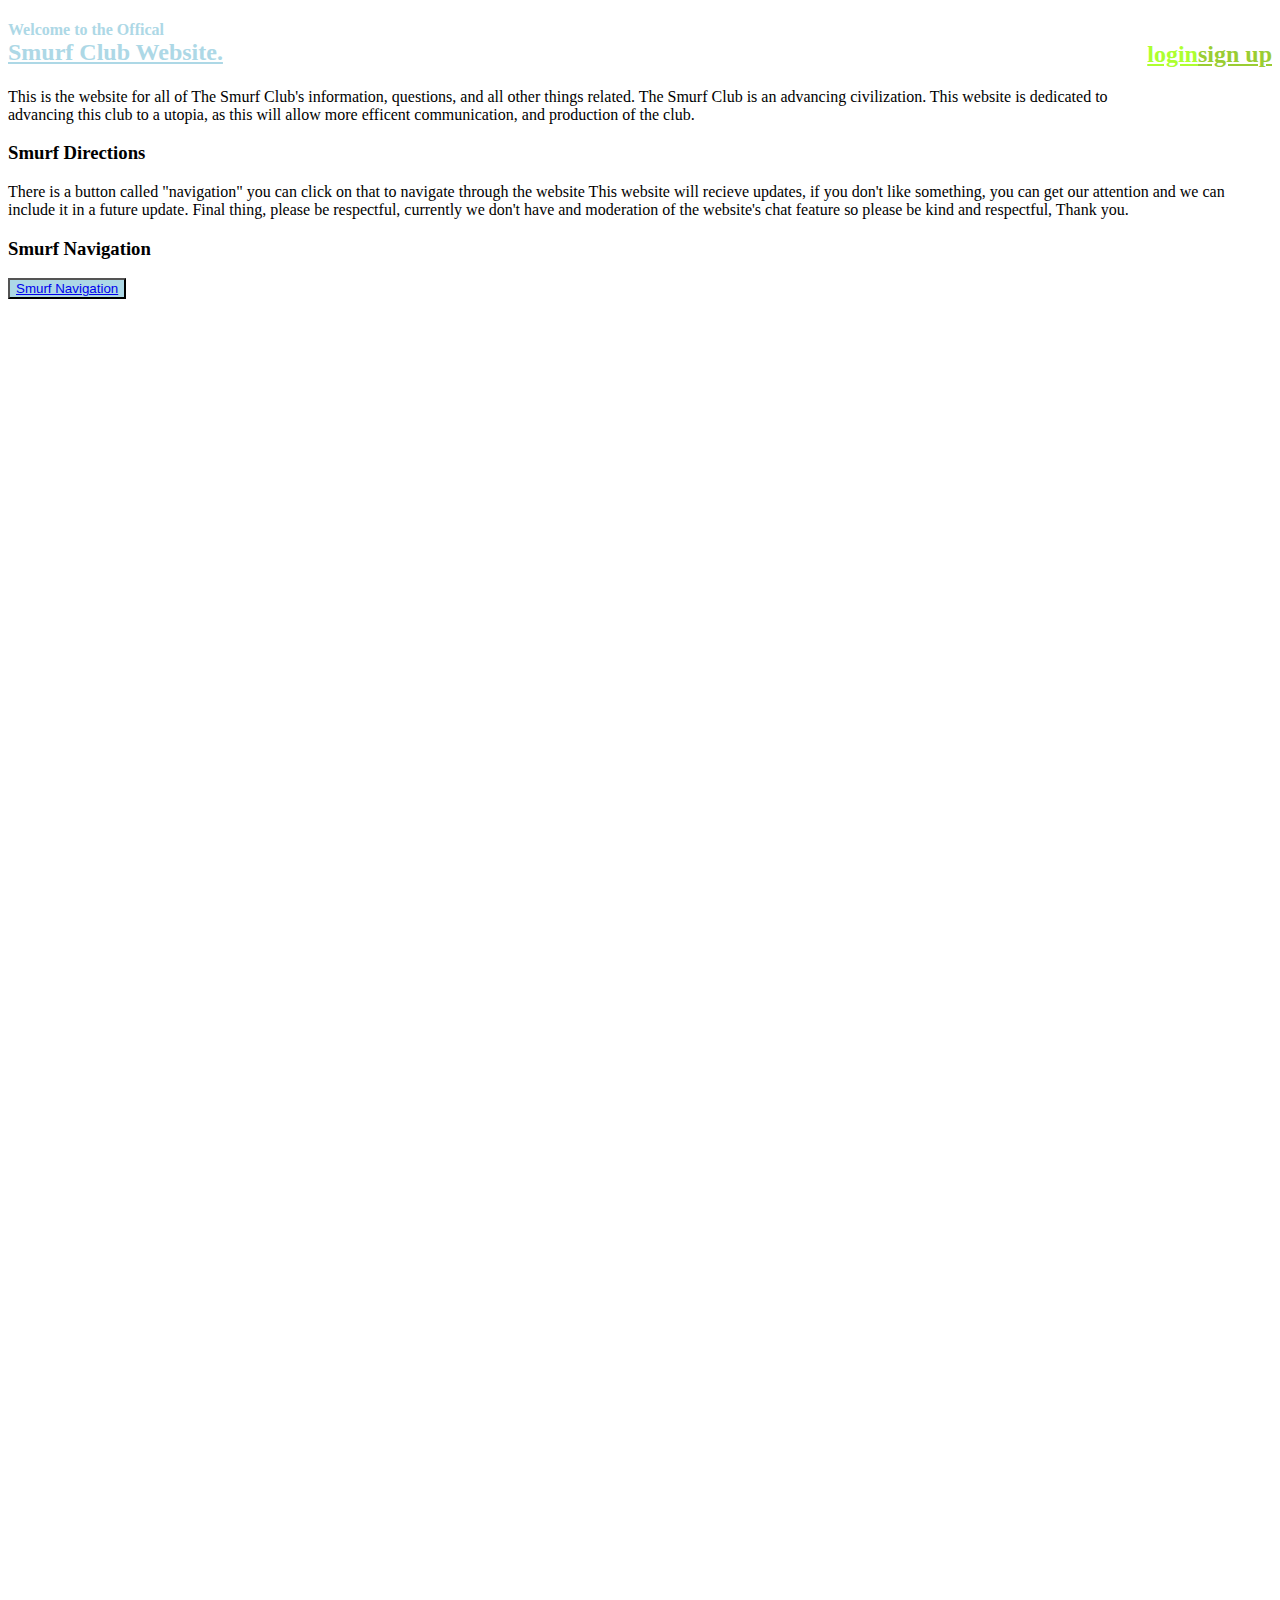
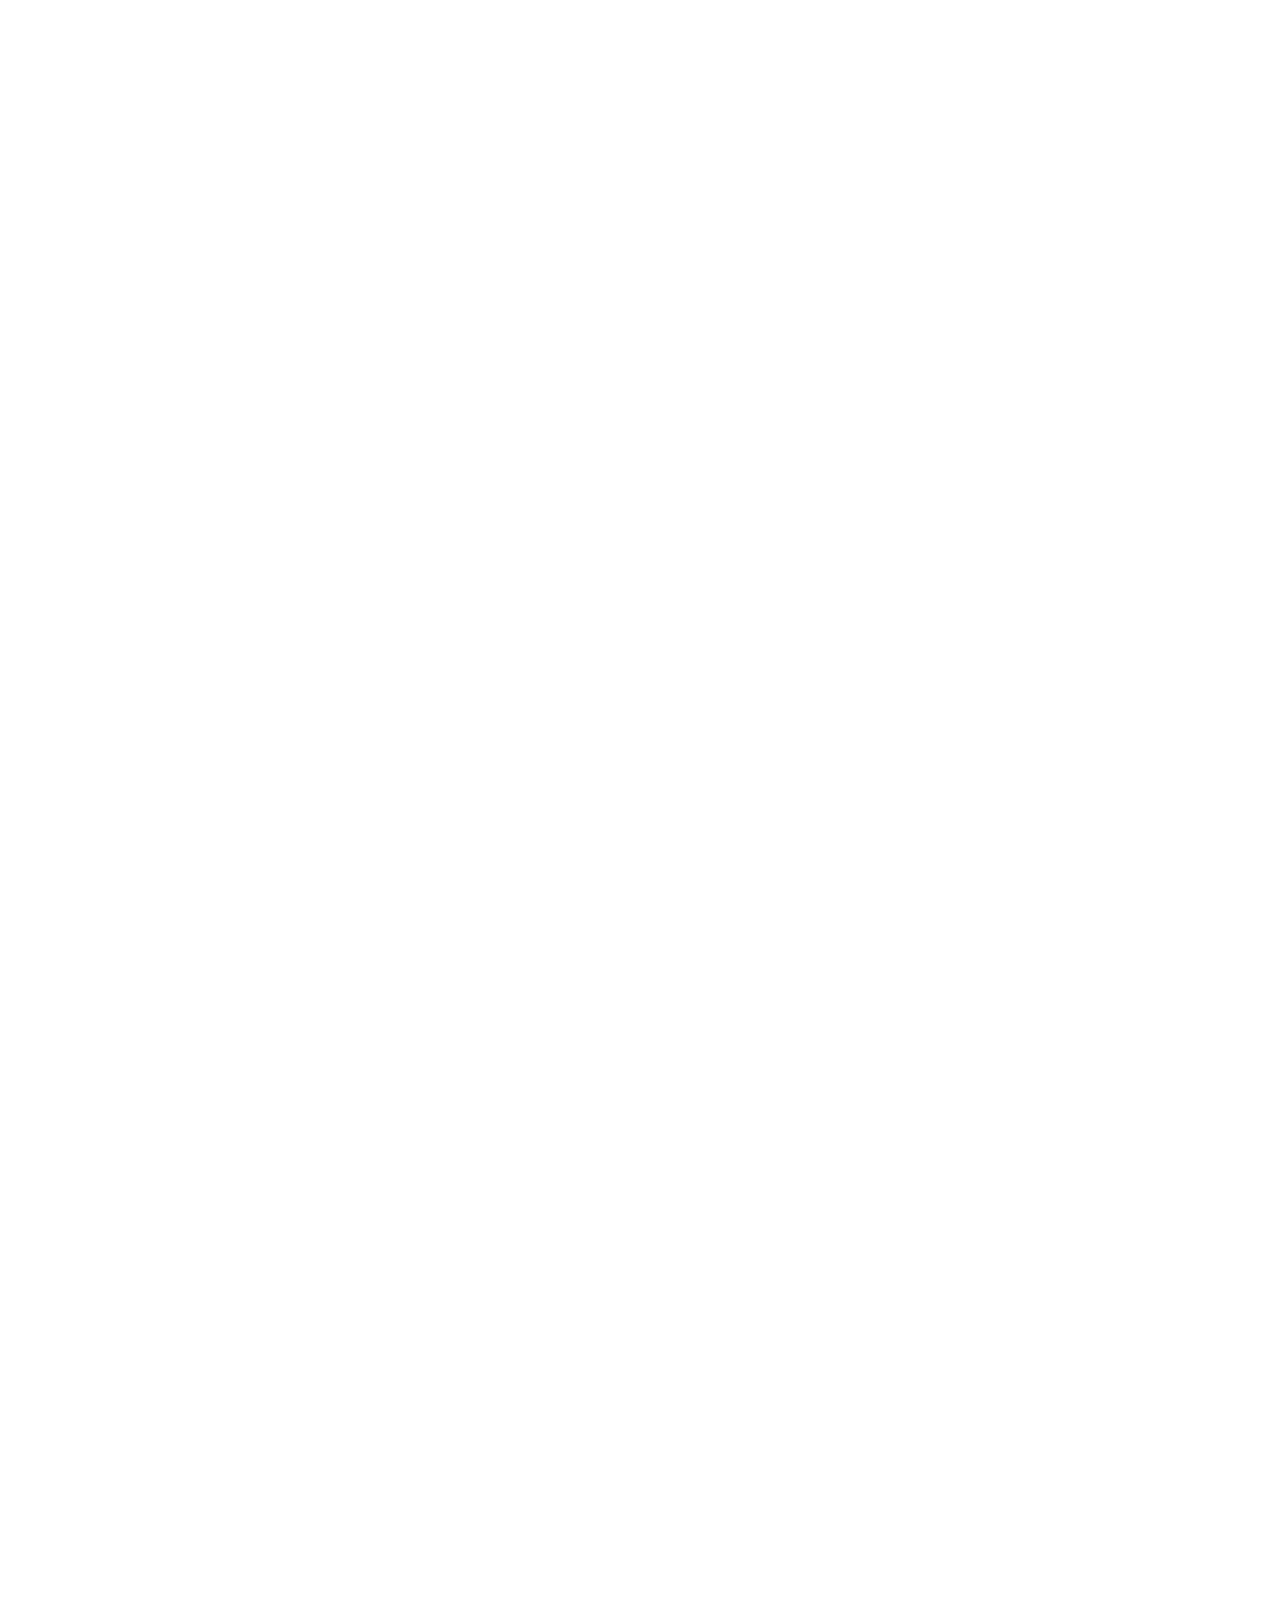
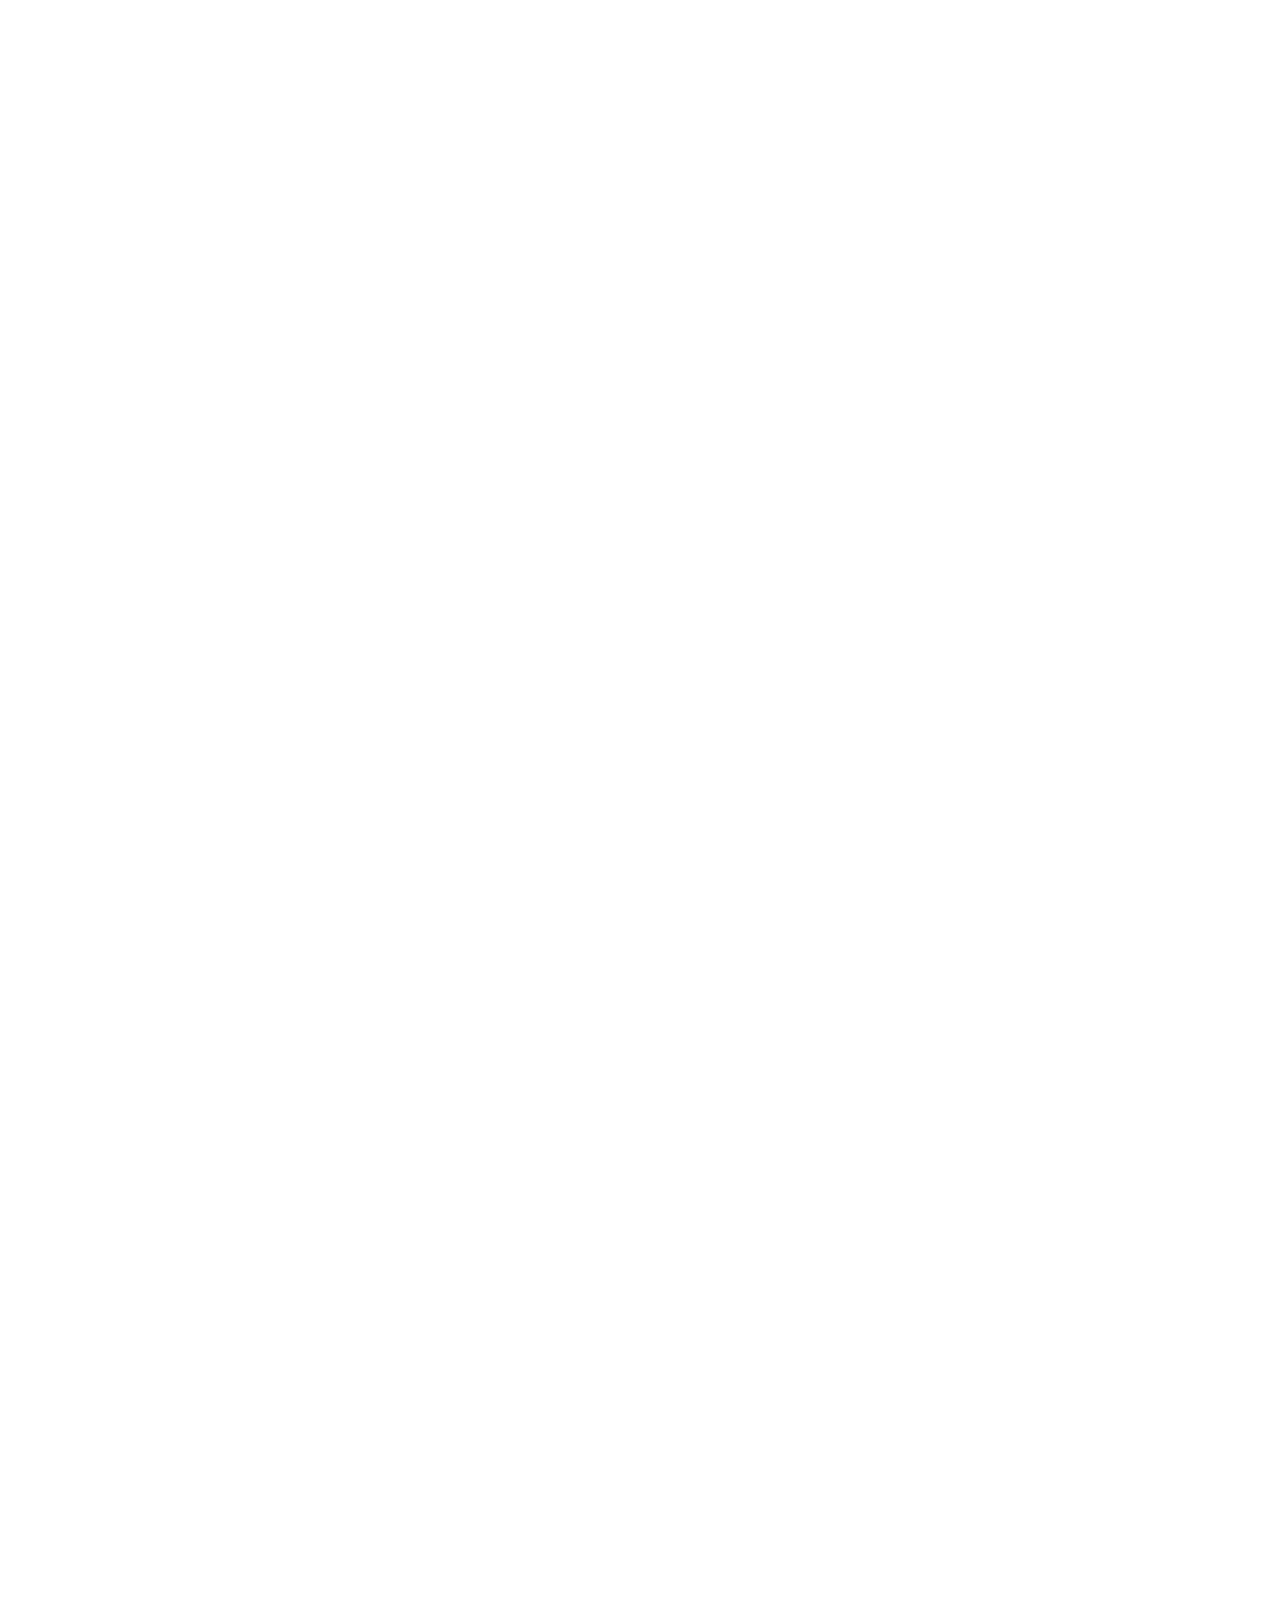
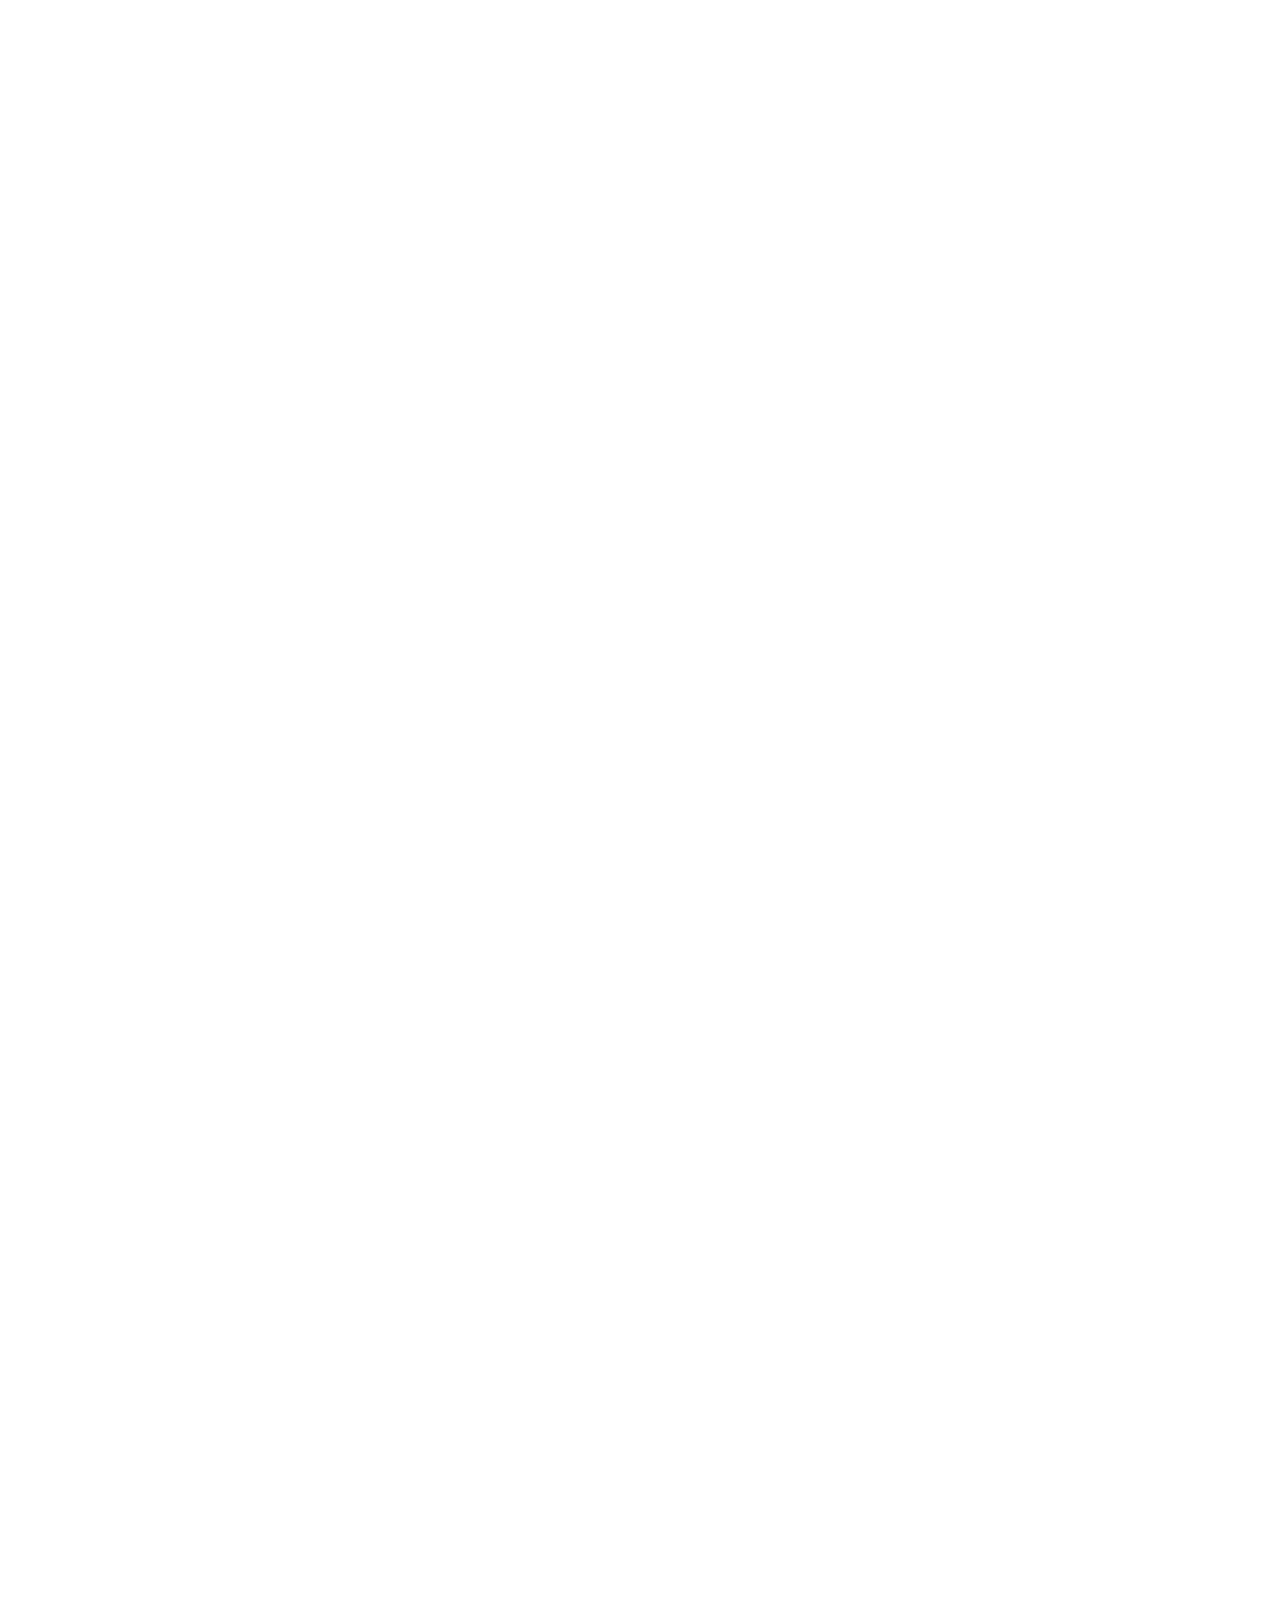
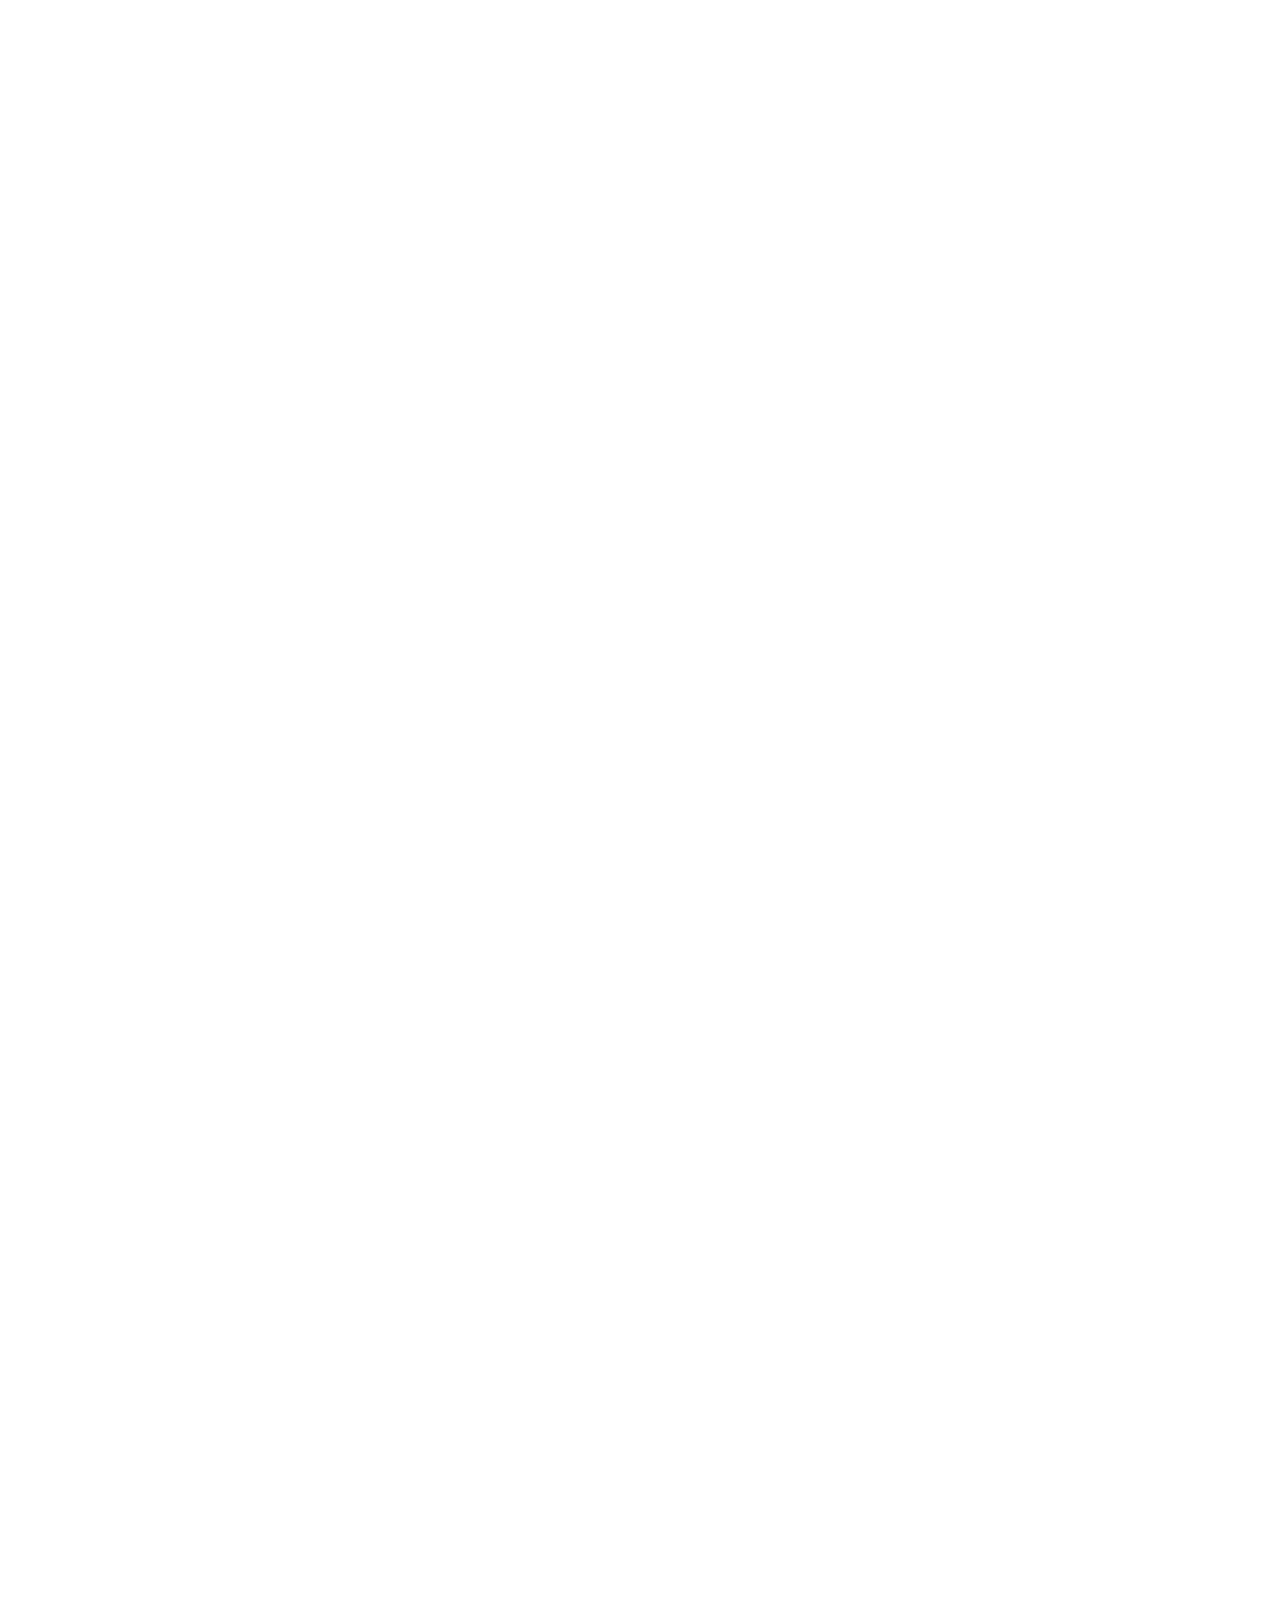
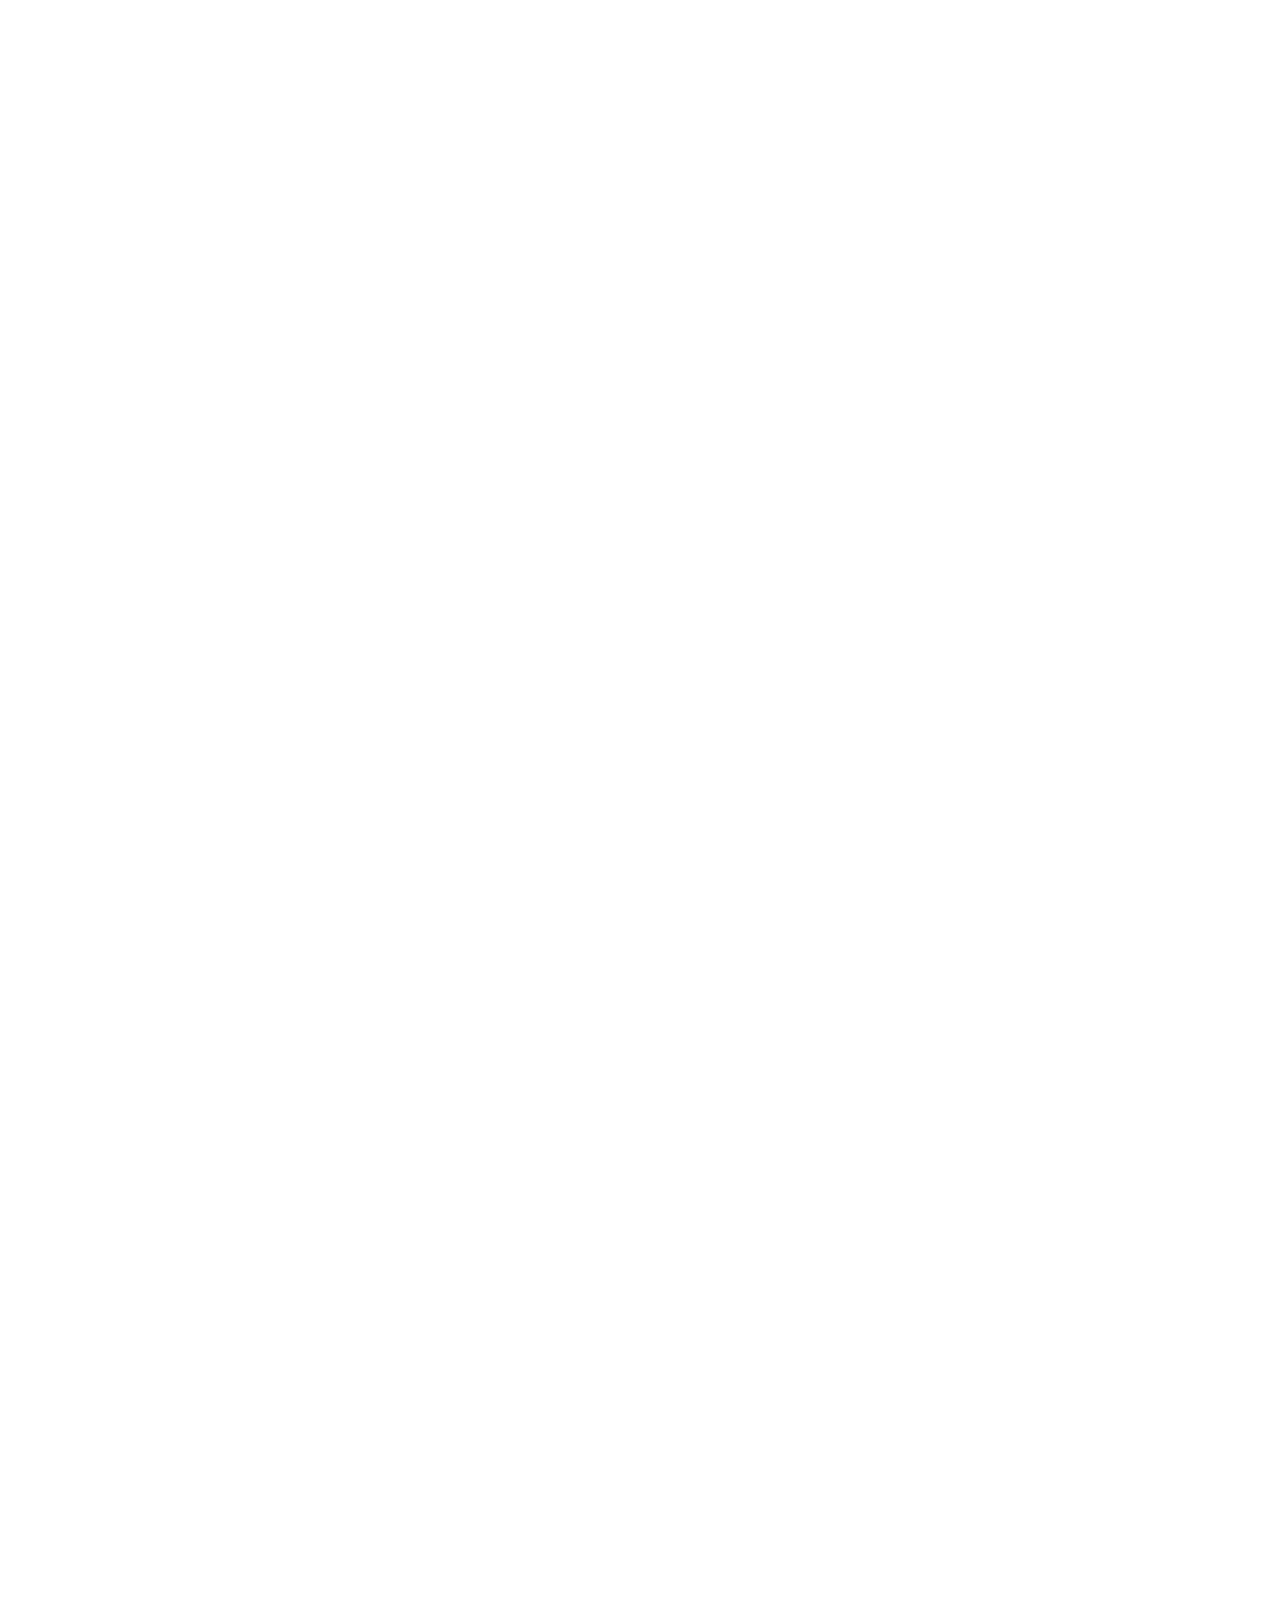
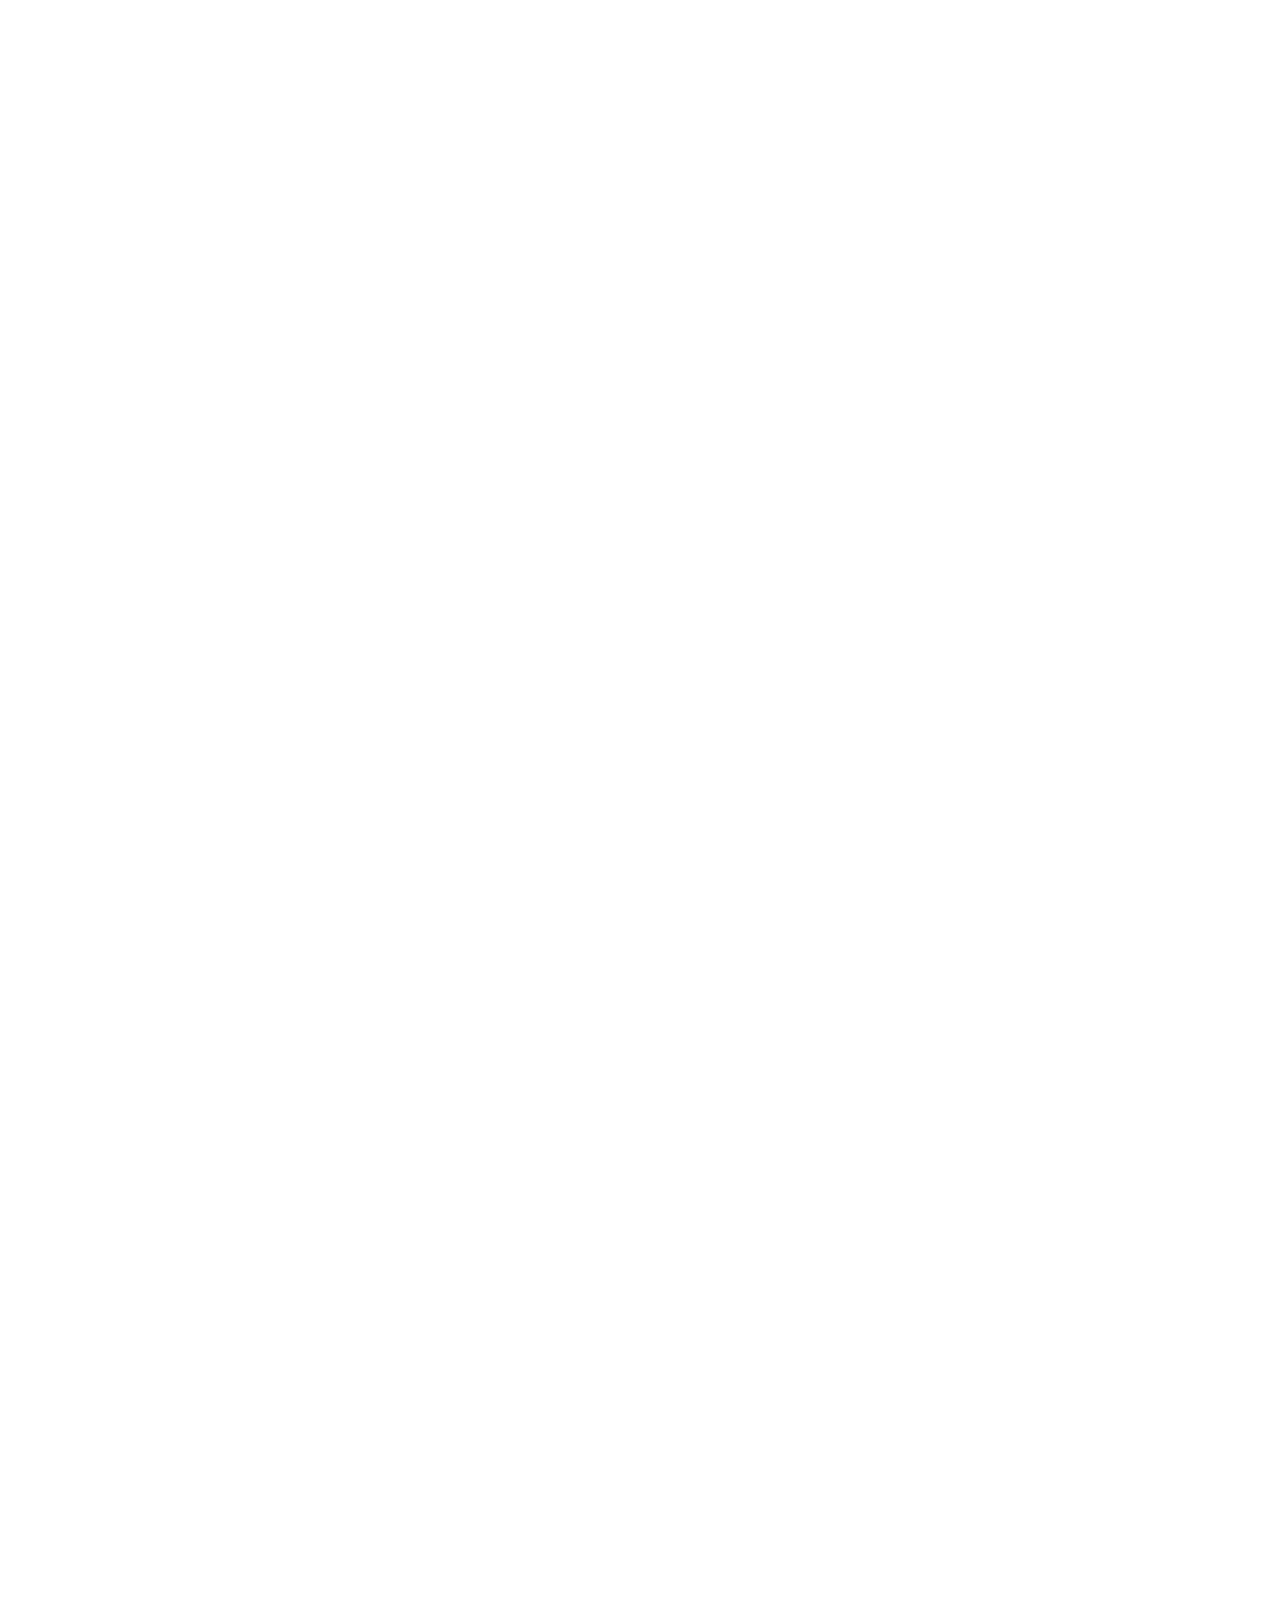
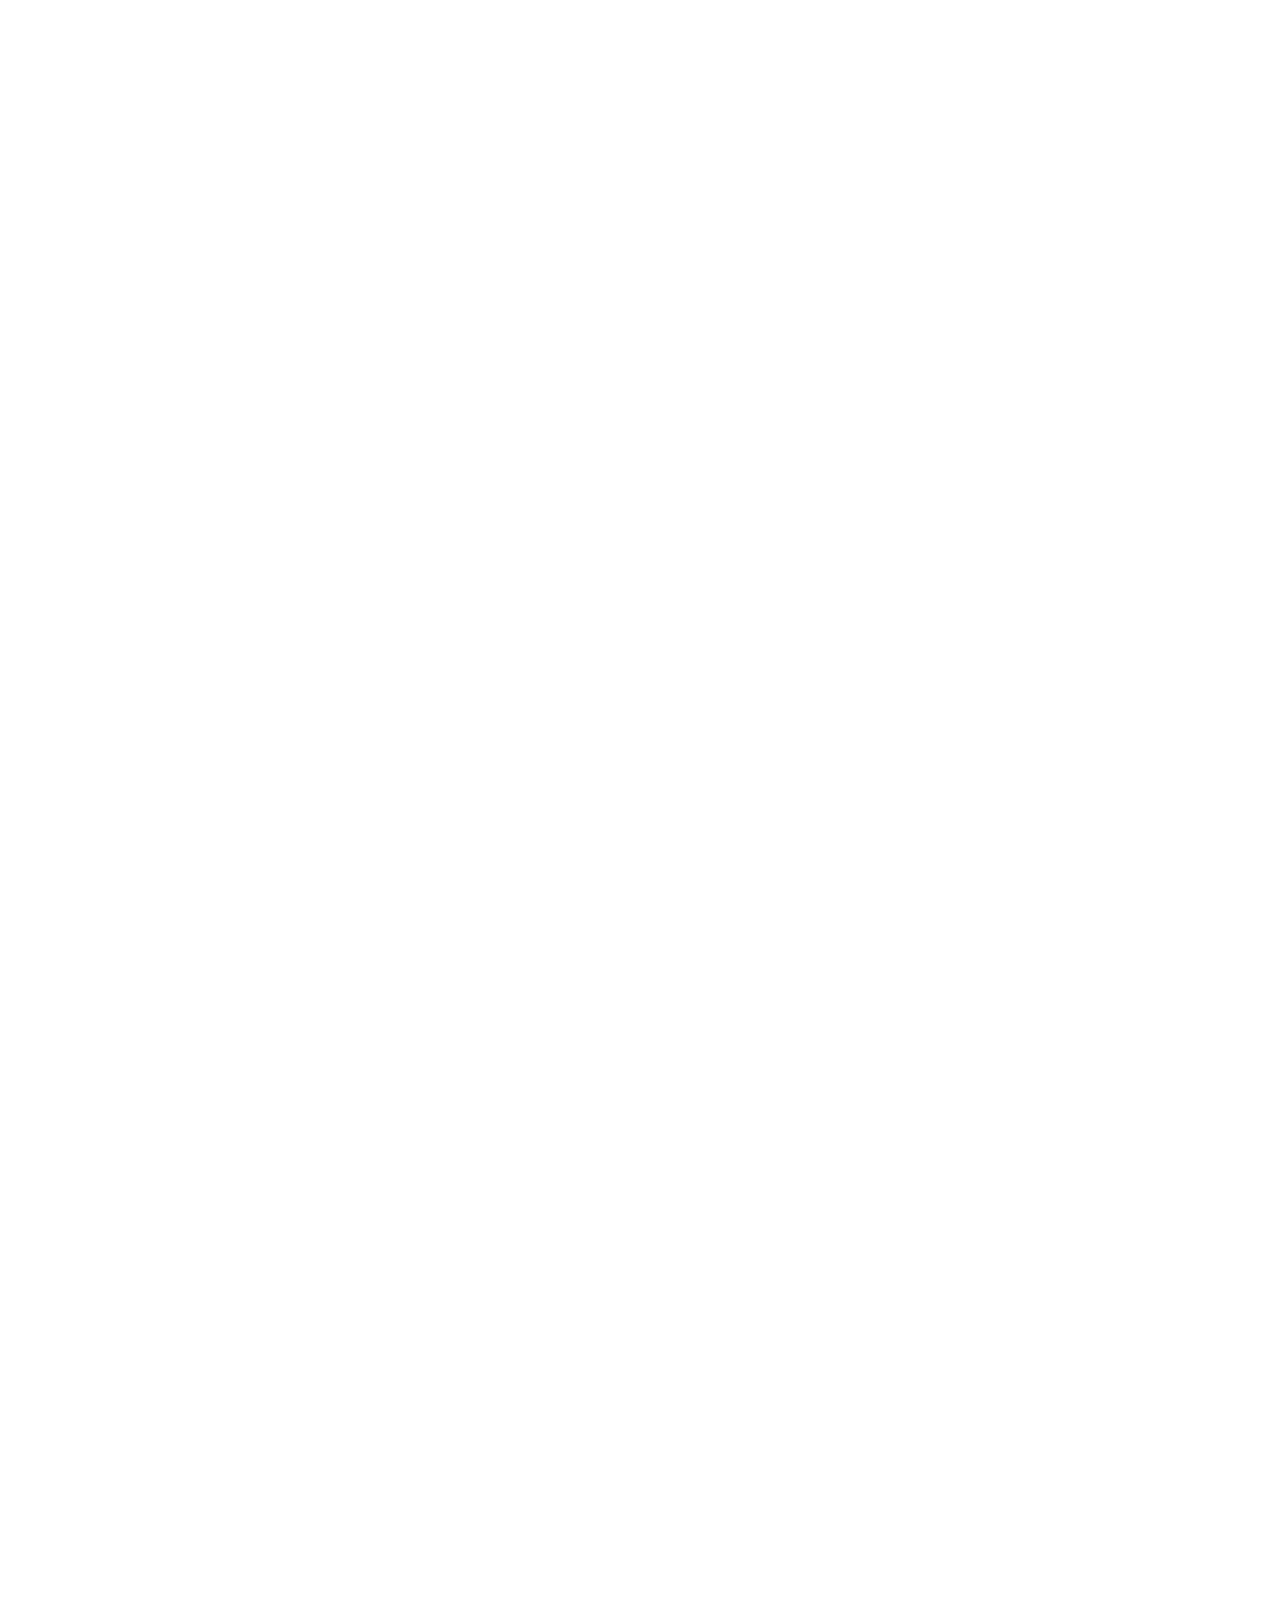
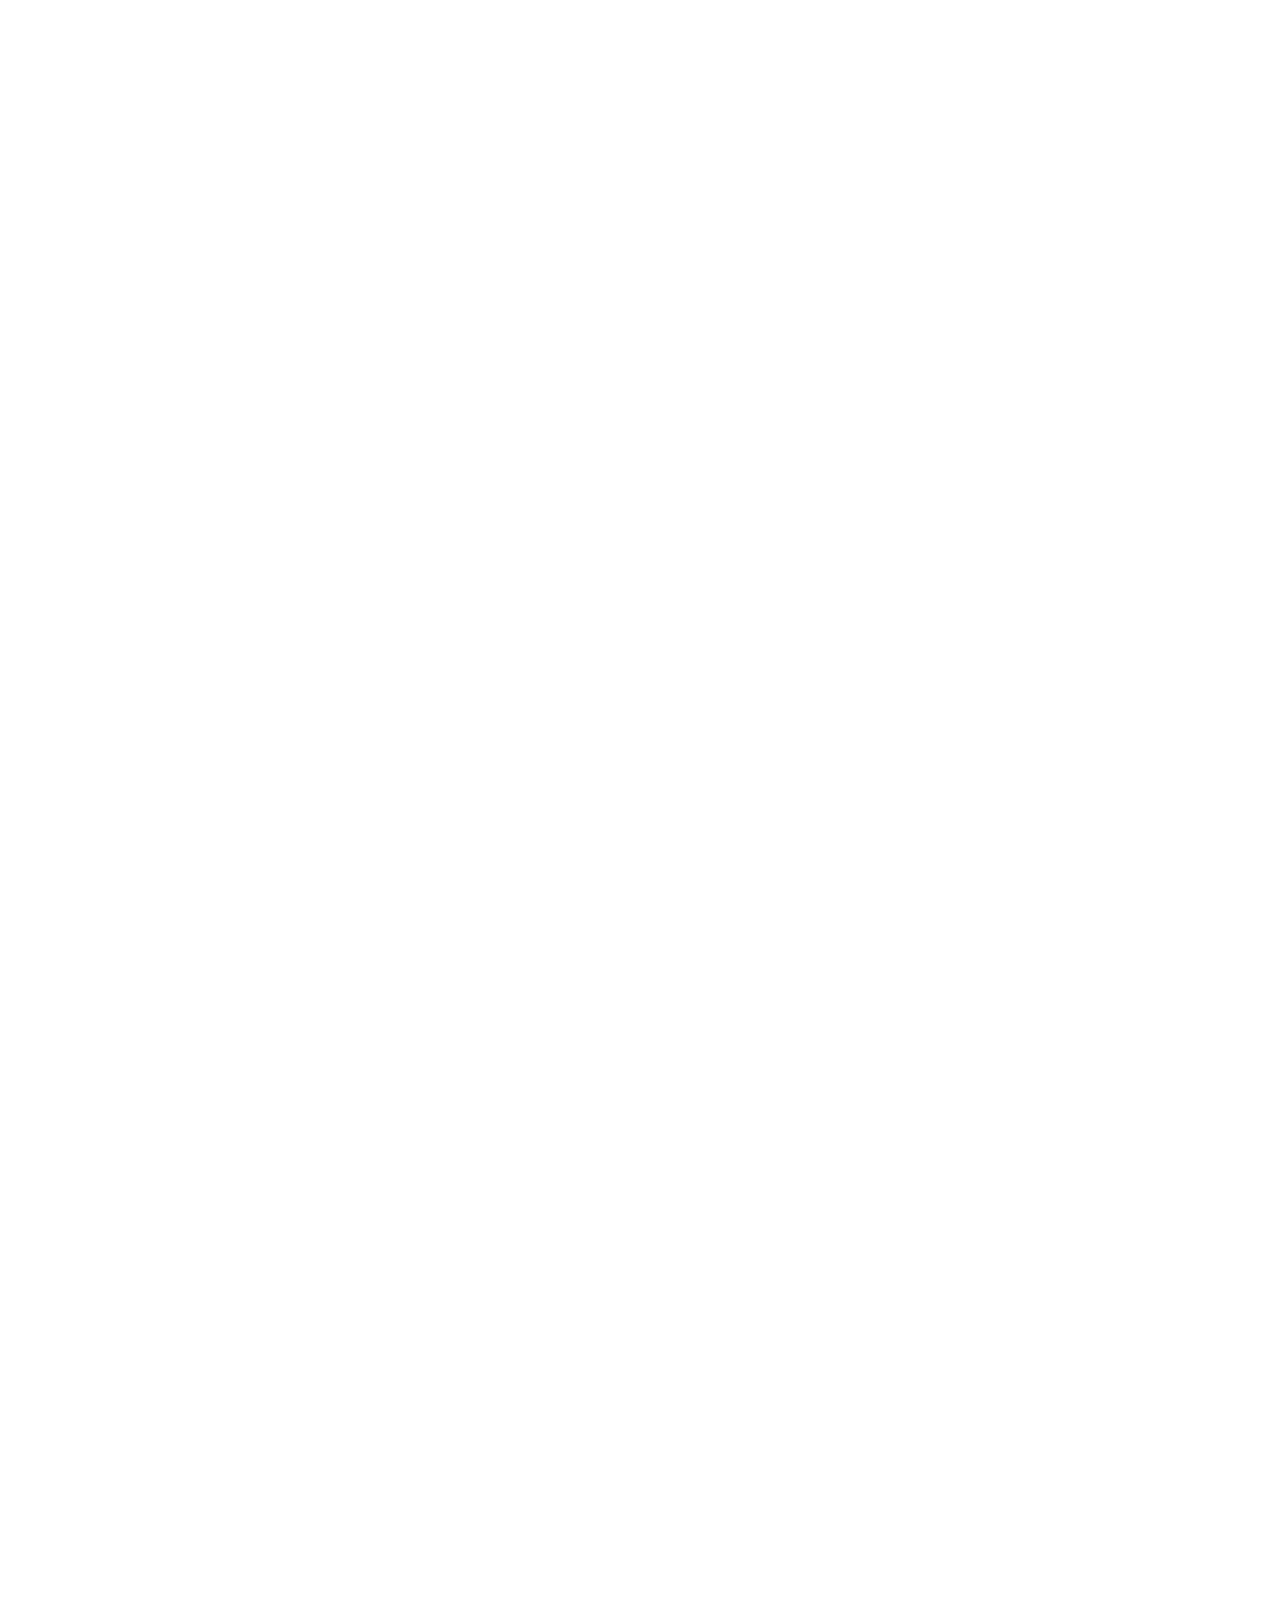
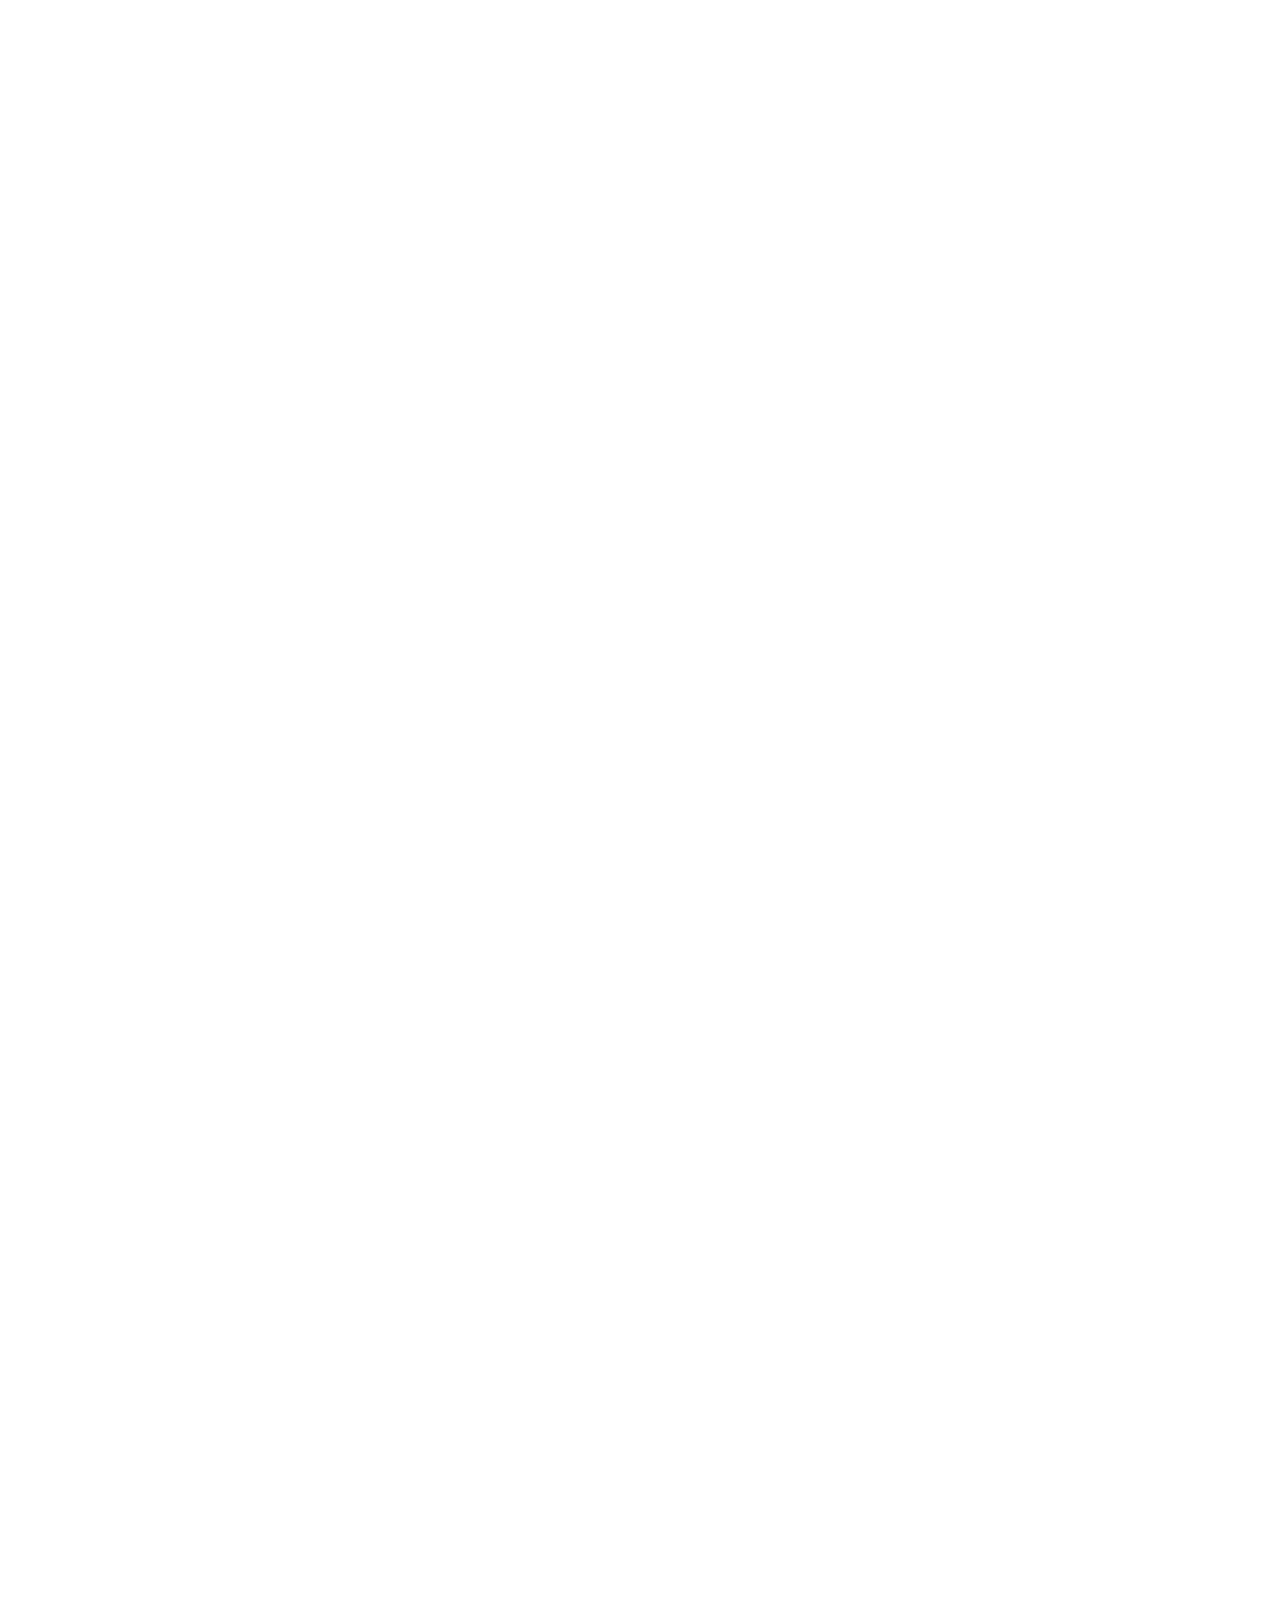
<file: index.html>
<!DOCTYPE html>
<html lang="en">
<head>
    <link rel="stylesheet" href="easterEgg.html">
    <link rel="stylesheet" href="login.py">
    <link rel="shortcut icon" type="image/jpeg" href="images/smurf background.jpg">
    <link rel="stylesheet" href="chat.html">
    <link rel="stylesheet" href="style.css">
    <meta charset="UTF-8">
    <meta http-equiv="X-UA-Compatible" content="IE=edge">
    <meta name="viewport" content="width=device-width, initial-scale=1.0">
    <title>The Offical Smurf Club Website</title>
</head>
<body>

    <a class="signup" href="signup.html"><h2>sign up</h2></a> <a class="login" href="login.html"><h2>login</h2></a>

<div class="text"><span><h4><div class="smurfOffical"><strong>Welcome to the Offical</div> <u class="smurfClub">Smurf Club Website.</strong></u></h4> This is the website for all of The Smurf Club's information, questions, and all other things related. The Smurf Club is an advancing civilization. This website is dedicated to advancing this club to a utopia, as this will allow more efficent communication, and production of the club.</span></div>
<head><h3>Smurf Directions</h3></head>
<span class="text_">There is a button called "navigation" you can click on that to navigate through the website <u class="info"></u> This website will recieve updates, if you don't like something, you can get our attention and we can include it in a future update. Final thing, please be respectful, currently we don't have and moderation of the website's chat feature so please be kind and respectful, Thank you.</span>

<head><h3>Smurf Navigation</h3></head>

<button class="nav"><a href="navigation.html">Smurf Navigation</a></button>

<span class="easterEgg">Good job! You found the <u>only</u> easter egg on this website! Here's a special button for you :)</span>
<button class="easterEgg"><a href="easterEgg.html">EASTER EGG</a></button>

<button class="rick"><a href="https://www.youtube.com/watch?v=zL19uMsnpSU&ab_channel=cameronbarnett">you found another one!</a></button>



</body>
</html>
</file>
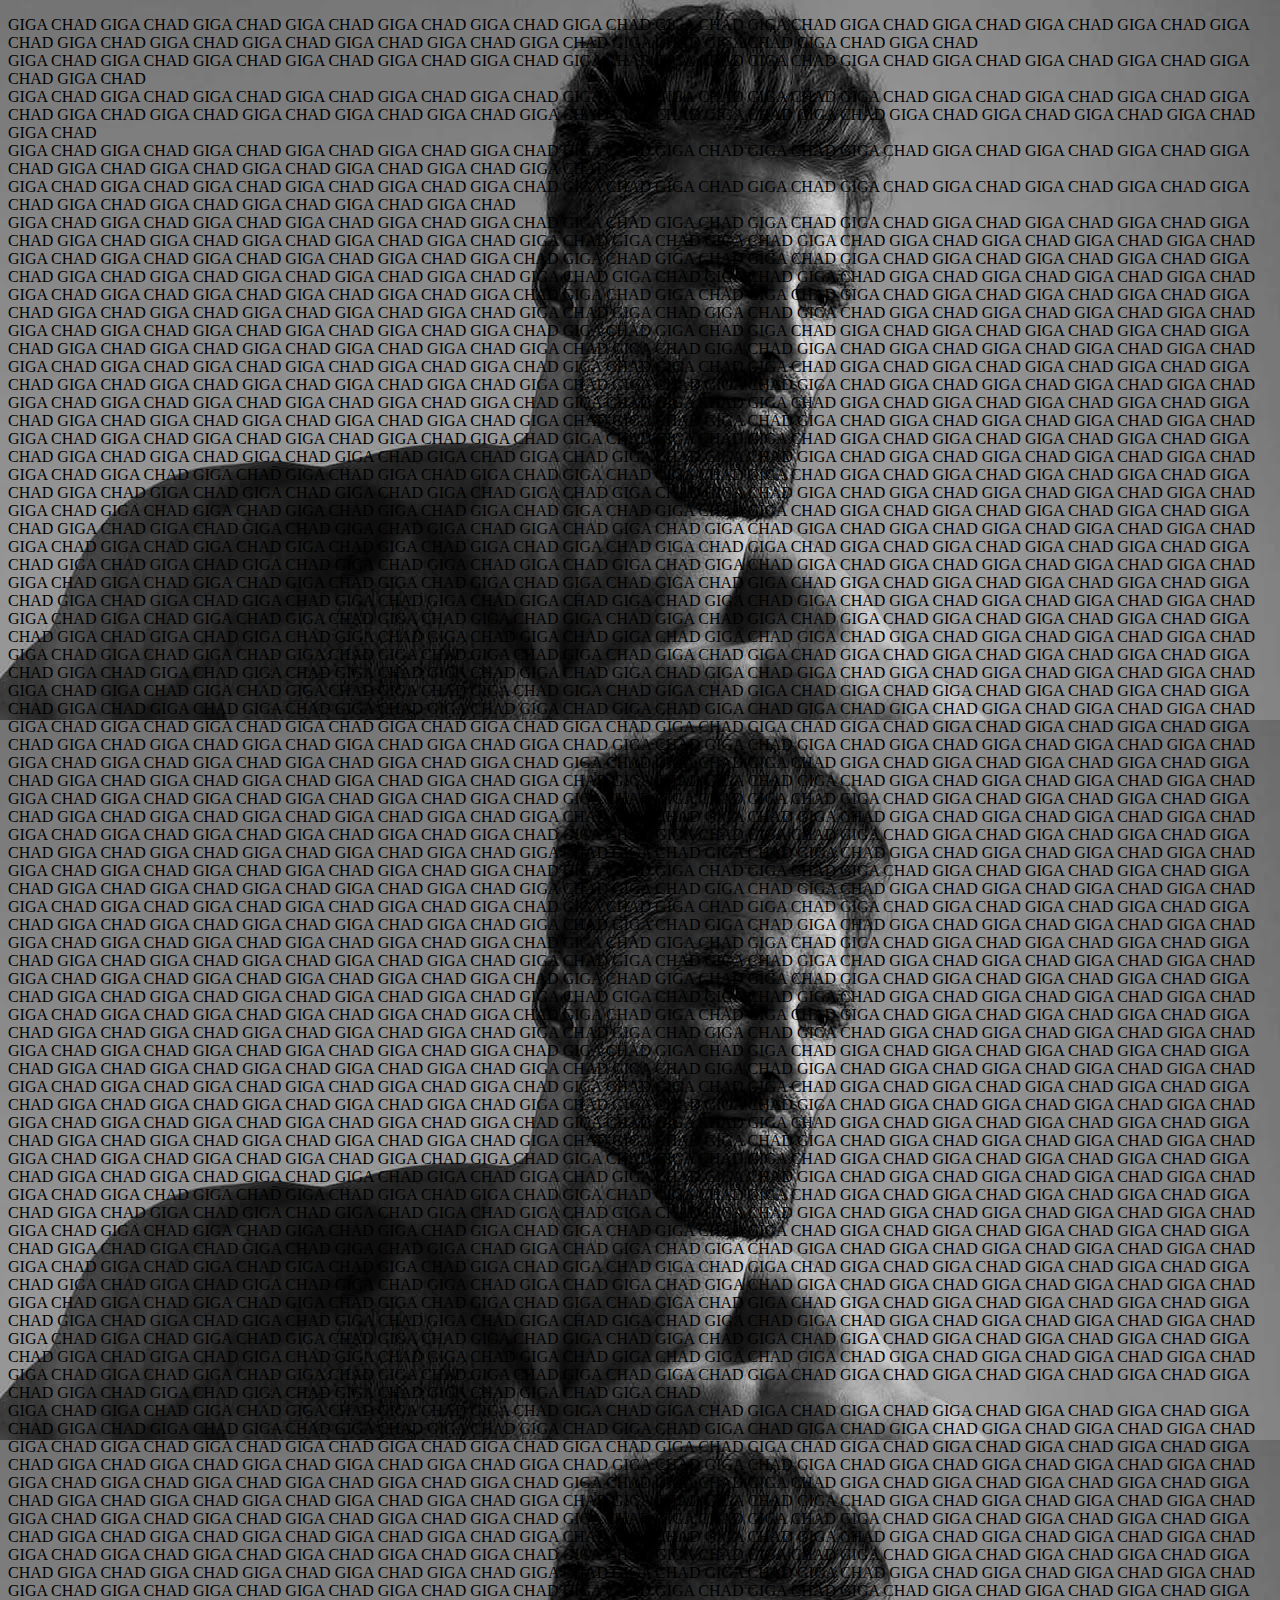
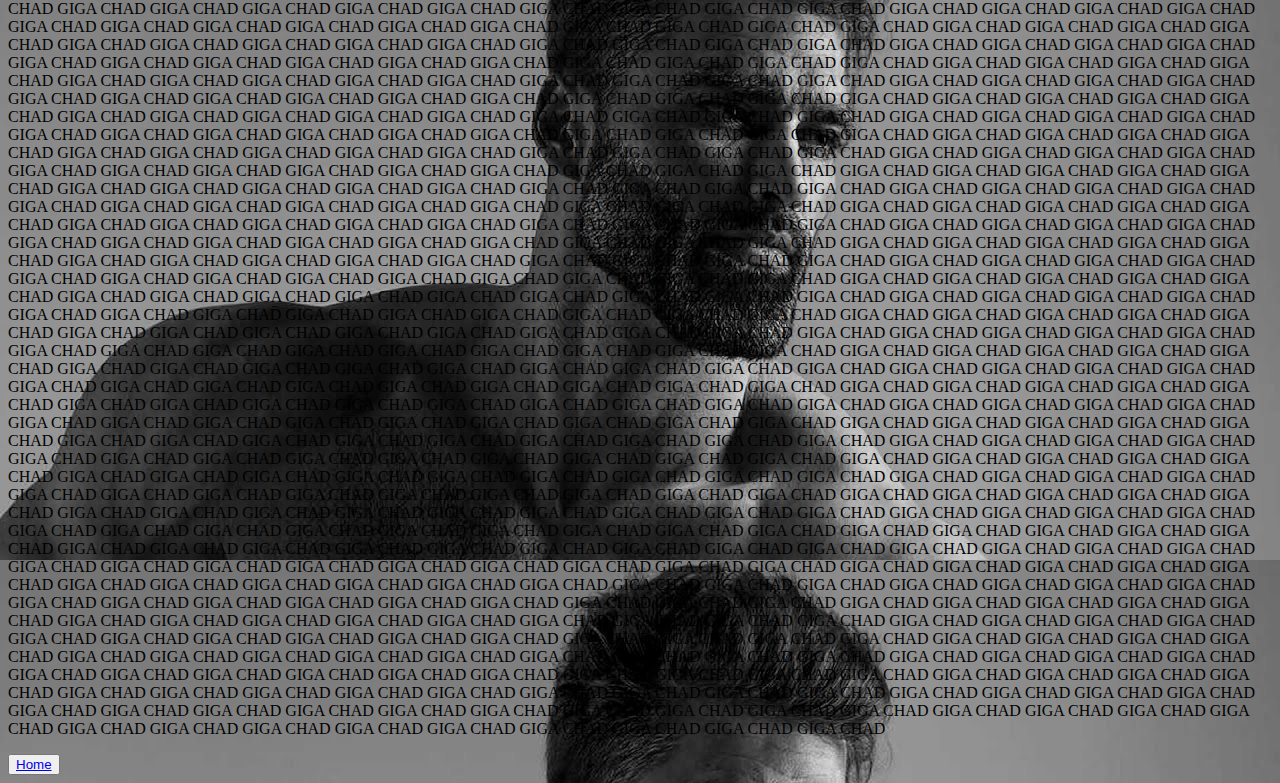
<file: easterEgg.html>
<!DOCTYPE html>
<html lang="en">
<head>
    <link rel="shortcut icon" type="image/jpeg" href="images/smurf background.jpg">
    <link rel="stylesheet" href="easterEgg.css">
    <meta charset="UTF-8">
    <meta http-equiv="X-UA-Compatible" content="IE=edge">
    <meta name="viewport" content="width=device-width, initial-scale=1.0">
    <title>GIGA CHAD</title>
</head>
<body>
<p>GIGA CHAD GIGA CHAD GIGA CHAD GIGA CHAD GIGA CHAD GIGA CHAD GIGA CHAD GIGA CHAD GIGA CHAD GIGA CHAD GIGA CHAD GIGA CHAD GIGA CHAD GIGA CHAD GIGA CHAD GIGA CHAD GIGA CHAD GIGA CHAD GIGA CHAD GIGA CHAD GIGA CHAD GIGA CHAD GIGA CHAD GIGA CHAD<br> GIGA CHAD GIGA CHAD GIGA CHAD GIGA CHAD GIGA CHAD GIGA CHAD GIGA CHAD GIGA CHAD GIGA CHAD GIGA CHAD GIGA CHAD GIGA CHAD GIGA CHAD GIGA CHAD GIGA CHAD<br> GIGA CHAD GIGA CHAD GIGA CHAD GIGA CHAD GIGA CHAD GIGA CHAD GIGA CHAD GIGA CHAD GIGA CHAD GIGA CHAD GIGA CHAD GIGA CHAD GIGA CHAD GIGA CHAD GIGA CHAD GIGA CHAD GIGA CHAD GIGA CHAD GIGA CHAD GIGA CHAD GIGA CHAD GIGA CHAD GIGA CHAD GIGA CHAD GIGA CHAD GIGA CHAD GIGA CHAD GIGA CHAD <br>GIGA CHAD GIGA CHAD GIGA CHAD GIGA CHAD GIGA CHAD GIGA CHAD GIGA CHAD GIGA CHAD GIGA CHAD GIGA CHAD GIGA CHAD GIGA CHAD GIGA CHAD GIGA CHAD GIGA CHAD GIGA CHAD GIGA CHAD GIGA CHAD GIGA CHAD GIGA CHAD<br> GIGA CHAD GIGA CHAD GIGA CHAD GIGA CHAD GIGA CHAD GIGA CHAD GIGA CHAD GIGA CHAD GIGA CHAD GIGA CHAD GIGA CHAD GIGA CHAD GIGA CHAD GIGA CHAD GIGA CHAD GIGA CHAD GIGA CHAD GIGA CHAD GIGA CHAD <br>GIGA CHAD GIGA CHAD GIGA CHAD GIGA CHAD GIGA CHAD GIGA CHAD GIGA CHAD GIGA CHAD GIGA CHAD GIGA CHAD GIGA CHAD GIGA CHAD GIGA CHAD GIGA CHAD GIGA CHAD GIGA CHAD GIGA CHAD GIGA CHAD GIGA CHAD GIGA CHAD GIGA CHAD GIGA CHAD GIGA CHAD GIGA CHAD GIGA CHAD GIGA CHAD GIGA CHAD GIGA CHAD GIGA CHAD GIGA CHAD GIGA CHAD GIGA CHAD GIGA CHAD GIGA CHAD GIGA CHAD GIGA CHAD GIGA CHAD GIGA CHAD GIGA CHAD GIGA CHAD GIGA CHAD GIGA CHAD GIGA CHAD GIGA CHAD GIGA CHAD GIGA CHAD GIGA CHAD GIGA CHAD GIGA CHAD GIGA CHAD GIGA CHAD GIGA CHAD GIGA CHAD GIGA CHAD GIGA CHAD GIGA CHAD GIGA CHAD GIGA CHAD GIGA CHAD GIGA CHAD GIGA CHAD GIGA CHAD GIGA CHAD GIGA CHAD GIGA CHAD GIGA CHAD GIGA CHAD GIGA CHAD GIGA CHAD GIGA CHAD GIGA CHAD GIGA CHAD GIGA CHAD GIGA CHAD GIGA CHAD GIGA CHAD GIGA CHAD GIGA CHAD GIGA CHAD GIGA CHAD GIGA CHAD GIGA CHAD GIGA CHAD GIGA CHAD GIGA CHAD GIGA CHAD GIGA CHAD GIGA CHAD GIGA CHAD GIGA CHAD GIGA CHAD GIGA CHAD GIGA CHAD GIGA CHAD GIGA CHAD GIGA CHAD GIGA CHAD GIGA CHAD GIGA CHAD GIGA CHAD GIGA CHAD GIGA CHAD GIGA CHAD GIGA CHAD GIGA CHAD GIGA CHAD GIGA CHAD GIGA CHAD GIGA CHAD GIGA CHAD GIGA CHAD GIGA CHAD GIGA CHAD GIGA CHAD GIGA CHAD GIGA CHAD GIGA CHAD GIGA CHAD GIGA CHAD GIGA CHAD GIGA CHAD GIGA CHAD GIGA CHAD GIGA CHAD GIGA CHAD GIGA CHAD GIGA CHAD GIGA CHAD GIGA CHAD GIGA CHAD GIGA CHAD GIGA CHAD GIGA CHAD GIGA CHAD GIGA CHAD GIGA CHAD GIGA CHAD GIGA CHAD GIGA CHAD GIGA CHAD GIGA CHAD GIGA CHAD GIGA CHAD GIGA CHAD GIGA CHAD GIGA CHAD GIGA CHAD GIGA CHAD GIGA CHAD GIGA CHAD GIGA CHAD GIGA CHAD GIGA CHAD GIGA CHAD GIGA CHAD GIGA CHAD GIGA CHAD GIGA CHAD GIGA CHAD GIGA CHAD GIGA CHAD GIGA CHAD GIGA CHAD GIGA CHAD GIGA CHAD GIGA CHAD GIGA CHAD GIGA CHAD GIGA CHAD GIGA CHAD GIGA CHAD GIGA CHAD GIGA CHAD GIGA CHAD GIGA CHAD GIGA CHAD GIGA CHAD GIGA CHAD GIGA CHAD GIGA CHAD GIGA CHAD GIGA CHAD GIGA CHAD GIGA CHAD GIGA CHAD GIGA CHAD GIGA CHAD GIGA CHAD GIGA CHAD GIGA CHAD GIGA CHAD GIGA CHAD GIGA CHAD GIGA CHAD GIGA CHAD GIGA CHAD GIGA CHAD GIGA CHAD GIGA CHAD GIGA CHAD GIGA CHAD GIGA CHAD GIGA CHAD GIGA CHAD GIGA CHAD GIGA CHAD GIGA CHAD GIGA CHAD GIGA CHAD GIGA CHAD GIGA CHAD GIGA CHAD GIGA CHAD GIGA CHAD GIGA CHAD GIGA CHAD GIGA CHAD GIGA CHAD GIGA CHAD GIGA CHAD GIGA CHAD GIGA CHAD GIGA CHAD GIGA CHAD GIGA CHAD GIGA CHAD GIGA CHAD GIGA CHAD GIGA CHAD GIGA CHAD GIGA CHAD GIGA CHAD GIGA CHAD GIGA CHAD GIGA CHAD GIGA CHAD GIGA CHAD GIGA CHAD GIGA CHAD GIGA CHAD GIGA CHAD GIGA CHAD GIGA CHAD GIGA CHAD GIGA CHAD GIGA CHAD GIGA CHAD GIGA CHAD GIGA CHAD GIGA CHAD GIGA CHAD GIGA CHAD GIGA CHAD GIGA CHAD GIGA CHAD GIGA CHAD GIGA CHAD GIGA CHAD GIGA CHAD GIGA CHAD GIGA CHAD GIGA CHAD GIGA CHAD GIGA CHAD GIGA CHAD GIGA CHAD GIGA CHAD GIGA CHAD GIGA CHAD GIGA CHAD GIGA CHAD GIGA CHAD GIGA CHAD GIGA CHAD GIGA CHAD GIGA CHAD GIGA CHAD GIGA CHAD GIGA CHAD GIGA CHAD GIGA CHAD GIGA CHAD GIGA CHAD GIGA CHAD GIGA CHAD GIGA CHAD GIGA CHAD GIGA CHAD GIGA CHAD GIGA CHAD GIGA CHAD GIGA CHAD GIGA CHAD GIGA CHAD GIGA CHAD GIGA CHAD GIGA CHAD GIGA CHAD GIGA CHAD GIGA CHAD GIGA CHAD GIGA CHAD GIGA CHAD GIGA CHAD GIGA CHAD GIGA CHAD GIGA CHAD GIGA CHAD GIGA CHAD GIGA CHAD GIGA CHAD GIGA CHAD GIGA CHAD GIGA CHAD GIGA CHAD GIGA CHAD GIGA CHAD GIGA CHAD GIGA CHAD GIGA CHAD GIGA CHAD GIGA CHAD GIGA CHAD GIGA CHAD GIGA CHAD GIGA CHAD GIGA CHAD GIGA CHAD GIGA CHAD GIGA CHAD GIGA CHAD GIGA CHAD GIGA CHAD GIGA CHAD GIGA CHAD GIGA CHAD GIGA CHAD GIGA CHAD GIGA CHAD GIGA CHAD GIGA CHAD GIGA CHAD GIGA CHAD GIGA CHAD GIGA CHAD GIGA CHAD GIGA CHAD GIGA CHAD GIGA CHAD GIGA CHAD GIGA CHAD GIGA CHAD GIGA CHAD GIGA CHAD GIGA CHAD GIGA CHAD GIGA CHAD GIGA CHAD GIGA CHAD GIGA CHAD GIGA CHAD GIGA CHAD GIGA CHAD GIGA CHAD GIGA CHAD GIGA CHAD GIGA CHAD GIGA CHAD GIGA CHAD GIGA CHAD GIGA CHAD GIGA CHAD GIGA CHAD GIGA CHAD GIGA CHAD GIGA CHAD GIGA CHAD GIGA CHAD GIGA CHAD GIGA CHAD GIGA CHAD GIGA CHAD GIGA CHAD GIGA CHAD GIGA CHAD GIGA CHAD GIGA CHAD GIGA CHAD GIGA CHAD GIGA CHAD GIGA CHAD GIGA CHAD GIGA CHAD GIGA CHAD GIGA CHAD GIGA CHAD GIGA CHAD GIGA CHAD GIGA CHAD GIGA CHAD GIGA CHAD GIGA CHAD GIGA CHAD GIGA CHAD GIGA CHAD GIGA CHAD GIGA CHAD GIGA CHAD GIGA CHAD GIGA CHAD GIGA CHAD GIGA CHAD GIGA CHAD GIGA CHAD GIGA CHAD GIGA CHAD GIGA CHAD GIGA CHAD GIGA CHAD GIGA CHAD GIGA CHAD GIGA CHAD GIGA CHAD GIGA CHAD GIGA CHAD GIGA CHAD GIGA CHAD GIGA CHAD GIGA CHAD GIGA CHAD GIGA CHAD GIGA CHAD GIGA CHAD GIGA CHAD GIGA CHAD GIGA CHAD GIGA CHAD GIGA CHAD GIGA CHAD GIGA CHAD GIGA CHAD GIGA CHAD GIGA CHAD GIGA CHAD GIGA CHAD GIGA CHAD GIGA CHAD GIGA CHAD GIGA CHAD GIGA CHAD GIGA CHAD GIGA CHAD GIGA CHAD GIGA CHAD GIGA CHAD GIGA CHAD GIGA CHAD GIGA CHAD GIGA CHAD GIGA CHAD GIGA CHAD GIGA CHAD GIGA CHAD GIGA CHAD GIGA CHAD GIGA CHAD GIGA CHAD GIGA CHAD GIGA CHAD GIGA CHAD GIGA CHAD GIGA CHAD GIGA CHAD GIGA CHAD GIGA CHAD GIGA CHAD GIGA CHAD GIGA CHAD GIGA CHAD GIGA CHAD GIGA CHAD GIGA CHAD GIGA CHAD GIGA CHAD GIGA CHAD GIGA CHAD GIGA CHAD GIGA CHAD GIGA CHAD GIGA CHAD GIGA CHAD GIGA CHAD GIGA CHAD GIGA CHAD GIGA CHAD GIGA CHAD GIGA CHAD GIGA CHAD GIGA CHAD GIGA CHAD GIGA CHAD GIGA CHAD GIGA CHAD GIGA CHAD GIGA CHAD GIGA CHAD GIGA CHAD GIGA CHAD GIGA CHAD GIGA CHAD GIGA CHAD GIGA CHAD GIGA CHAD GIGA CHAD GIGA CHAD GIGA CHAD GIGA CHAD GIGA CHAD GIGA CHAD GIGA CHAD GIGA CHAD GIGA CHAD GIGA CHAD GIGA CHAD GIGA CHAD GIGA CHAD GIGA CHAD GIGA CHAD GIGA CHAD GIGA CHAD GIGA CHAD GIGA CHAD GIGA CHAD GIGA CHAD GIGA CHAD GIGA CHAD GIGA CHAD GIGA CHAD GIGA CHAD GIGA CHAD GIGA CHAD GIGA CHAD GIGA CHAD GIGA CHAD GIGA CHAD GIGA CHAD GIGA CHAD GIGA CHAD GIGA CHAD GIGA CHAD GIGA CHAD GIGA CHAD GIGA CHAD GIGA CHAD GIGA CHAD GIGA CHAD GIGA CHAD GIGA CHAD GIGA CHAD GIGA CHAD GIGA CHAD GIGA CHAD GIGA CHAD GIGA CHAD GIGA CHAD GIGA CHAD GIGA CHAD GIGA CHAD GIGA CHAD GIGA CHAD GIGA CHAD GIGA CHAD GIGA CHAD GIGA CHAD GIGA CHAD GIGA CHAD GIGA CHAD GIGA CHAD GIGA CHAD GIGA CHAD GIGA CHAD GIGA CHAD GIGA CHAD GIGA CHAD GIGA CHAD GIGA CHAD GIGA CHAD GIGA CHAD GIGA CHAD GIGA CHAD GIGA CHAD GIGA CHAD GIGA CHAD GIGA CHAD GIGA CHAD GIGA CHAD GIGA CHAD GIGA CHAD GIGA CHAD GIGA CHAD GIGA CHAD GIGA CHAD GIGA CHAD GIGA CHAD GIGA CHAD GIGA CHAD GIGA CHAD GIGA CHAD GIGA CHAD GIGA CHAD GIGA CHAD GIGA CHAD GIGA CHAD GIGA CHAD GIGA CHAD GIGA CHAD GIGA CHAD GIGA CHAD GIGA CHAD GIGA CHAD GIGA CHAD GIGA CHAD GIGA CHAD GIGA CHAD GIGA CHAD GIGA CHAD GIGA CHAD GIGA CHAD GIGA CHAD GIGA CHAD GIGA CHAD GIGA CHAD GIGA CHAD GIGA CHAD GIGA CHAD GIGA CHAD GIGA CHAD GIGA CHAD GIGA CHAD GIGA CHAD GIGA CHAD GIGA CHAD GIGA CHAD GIGA CHAD GIGA CHAD GIGA CHAD GIGA CHAD GIGA CHAD GIGA CHAD GIGA CHAD GIGA CHAD GIGA CHAD GIGA CHAD GIGA CHAD GIGA CHAD GIGA CHAD GIGA CHAD GIGA CHAD GIGA CHAD GIGA CHAD GIGA CHAD GIGA CHAD GIGA CHAD GIGA CHAD GIGA CHAD GIGA CHAD GIGA CHAD GIGA CHAD GIGA CHAD GIGA CHAD GIGA CHAD GIGA CHAD GIGA CHAD GIGA CHAD GIGA CHAD GIGA CHAD GIGA CHAD GIGA CHAD GIGA CHAD GIGA CHAD GIGA CHAD GIGA CHAD GIGA CHAD GIGA CHAD GIGA CHAD GIGA CHAD GIGA CHAD GIGA CHAD GIGA CHAD GIGA CHAD GIGA CHAD GIGA CHAD GIGA CHAD GIGA CHAD GIGA CHAD GIGA CHAD GIGA CHAD GIGA CHAD GIGA CHAD GIGA CHAD GIGA CHAD GIGA CHAD GIGA CHAD GIGA CHAD GIGA CHAD GIGA CHAD GIGA CHAD GIGA CHAD GIGA CHAD GIGA CHAD GIGA CHAD GIGA CHAD GIGA CHAD GIGA CHAD GIGA CHAD GIGA CHAD GIGA CHAD GIGA CHAD GIGA CHAD GIGA CHAD GIGA CHAD GIGA CHAD GIGA CHAD GIGA CHAD GIGA CHAD GIGA CHAD GIGA CHAD GIGA CHAD GIGA CHAD GIGA CHAD GIGA CHAD GIGA CHAD GIGA CHAD GIGA CHAD GIGA CHAD GIGA CHAD GIGA CHAD GIGA CHAD GIGA CHAD GIGA CHAD GIGA CHAD GIGA CHAD GIGA CHAD GIGA CHAD GIGA CHAD GIGA CHAD GIGA CHAD GIGA CHAD GIGA CHAD GIGA CHAD GIGA CHAD GIGA CHAD GIGA CHAD GIGA CHAD GIGA CHAD GIGA CHAD GIGA CHAD GIGA CHAD GIGA CHAD GIGA CHAD GIGA CHAD GIGA CHAD GIGA CHAD GIGA CHAD GIGA CHAD GIGA CHAD GIGA CHAD GIGA CHAD GIGA CHAD GIGA CHAD GIGA CHAD GIGA CHAD GIGA CHAD GIGA CHAD GIGA CHAD GIGA CHAD GIGA CHAD GIGA CHAD GIGA CHAD GIGA CHAD GIGA CHAD GIGA CHAD GIGA CHAD GIGA CHAD GIGA CHAD GIGA CHAD GIGA CHAD GIGA CHAD GIGA CHAD GIGA CHAD GIGA CHAD GIGA CHAD GIGA CHAD GIGA CHAD GIGA CHAD GIGA CHAD GIGA CHAD GIGA CHAD GIGA CHAD GIGA CHAD GIGA CHAD GIGA CHAD GIGA CHAD GIGA CHAD GIGA CHAD GIGA CHAD GIGA CHAD GIGA CHAD GIGA CHAD GIGA CHAD GIGA CHAD GIGA CHAD GIGA CHAD GIGA CHAD GIGA CHAD GIGA CHAD GIGA CHAD GIGA CHAD GIGA CHAD GIGA CHAD GIGA CHAD GIGA CHAD GIGA CHAD GIGA CHAD GIGA CHAD GIGA CHAD GIGA CHAD GIGA CHAD GIGA CHAD GIGA CHAD GIGA CHAD GIGA CHAD GIGA CHAD GIGA CHAD GIGA CHAD GIGA CHAD GIGA CHAD GIGA CHAD GIGA CHAD GIGA CHAD GIGA CHAD GIGA CHAD GIGA CHAD GIGA CHAD GIGA CHAD GIGA CHAD GIGA CHAD GIGA CHAD GIGA CHAD GIGA CHAD GIGA CHAD GIGA CHAD GIGA CHAD GIGA CHAD GIGA CHAD GIGA CHAD GIGA CHAD GIGA CHAD GIGA CHAD GIGA CHAD GIGA CHAD GIGA CHAD GIGA CHAD GIGA CHAD GIGA CHAD GIGA CHAD GIGA CHAD GIGA CHAD GIGA CHAD GIGA CHAD GIGA CHAD GIGA CHAD GIGA CHAD GIGA CHAD GIGA CHAD GIGA CHAD GIGA CHAD GIGA CHAD GIGA CHAD GIGA CHAD GIGA CHAD GIGA CHAD GIGA CHAD GIGA CHAD GIGA CHAD <br>GIGA CHAD GIGA CHAD GIGA CHAD GIGA CHAD GIGA CHAD GIGA CHAD GIGA CHAD GIGA CHAD GIGA CHAD GIGA CHAD GIGA CHAD GIGA CHAD GIGA CHAD GIGA CHAD GIGA CHAD GIGA CHAD GIGA CHAD GIGA CHAD GIGA CHAD GIGA CHAD GIGA CHAD GIGA CHAD GIGA CHAD GIGA CHAD GIGA CHAD GIGA CHAD GIGA CHAD GIGA CHAD GIGA CHAD GIGA CHAD GIGA CHAD GIGA CHAD GIGA CHAD GIGA CHAD GIGA CHAD GIGA CHAD GIGA CHAD GIGA CHAD GIGA CHAD GIGA CHAD GIGA CHAD GIGA CHAD GIGA CHAD GIGA CHAD GIGA CHAD GIGA CHAD GIGA CHAD GIGA CHAD GIGA CHAD GIGA CHAD GIGA CHAD GIGA CHAD GIGA CHAD GIGA CHAD GIGA CHAD GIGA CHAD GIGA CHAD GIGA CHAD GIGA CHAD GIGA CHAD GIGA CHAD GIGA CHAD GIGA CHAD GIGA CHAD GIGA CHAD GIGA CHAD GIGA CHAD GIGA CHAD GIGA CHAD GIGA CHAD GIGA CHAD GIGA CHAD GIGA CHAD GIGA CHAD GIGA CHAD GIGA CHAD GIGA CHAD GIGA CHAD GIGA CHAD GIGA CHAD GIGA CHAD GIGA CHAD GIGA CHAD GIGA CHAD GIGA CHAD GIGA CHAD GIGA CHAD GIGA CHAD GIGA CHAD GIGA CHAD GIGA CHAD GIGA CHAD GIGA CHAD GIGA CHAD GIGA CHAD GIGA CHAD GIGA CHAD GIGA CHAD GIGA CHAD GIGA CHAD GIGA CHAD GIGA CHAD GIGA CHAD GIGA CHAD GIGA CHAD GIGA CHAD GIGA CHAD GIGA CHAD GIGA CHAD GIGA CHAD GIGA CHAD GIGA CHAD GIGA CHAD GIGA CHAD GIGA CHAD GIGA CHAD GIGA CHAD GIGA CHAD GIGA CHAD GIGA CHAD GIGA CHAD GIGA CHAD GIGA CHAD GIGA CHAD GIGA CHAD GIGA CHAD GIGA CHAD GIGA CHAD GIGA CHAD GIGA CHAD GIGA CHAD GIGA CHAD GIGA CHAD GIGA CHAD GIGA CHAD GIGA CHAD GIGA CHAD GIGA CHAD GIGA CHAD GIGA CHAD GIGA CHAD GIGA CHAD GIGA CHAD GIGA CHAD GIGA CHAD GIGA CHAD GIGA CHAD GIGA CHAD GIGA CHAD GIGA CHAD GIGA CHAD GIGA CHAD GIGA CHAD GIGA CHAD GIGA CHAD GIGA CHAD GIGA CHAD GIGA CHAD GIGA CHAD GIGA CHAD GIGA CHAD GIGA CHAD GIGA CHAD GIGA CHAD GIGA CHAD GIGA CHAD GIGA CHAD GIGA CHAD GIGA CHAD GIGA CHAD GIGA CHAD GIGA CHAD GIGA CHAD GIGA CHAD GIGA CHAD GIGA CHAD GIGA CHAD GIGA CHAD GIGA CHAD GIGA CHAD GIGA CHAD GIGA CHAD GIGA CHAD GIGA CHAD GIGA CHAD GIGA CHAD GIGA CHAD GIGA CHAD GIGA CHAD GIGA CHAD GIGA CHAD GIGA CHAD GIGA CHAD GIGA CHAD GIGA CHAD GIGA CHAD GIGA CHAD GIGA CHAD GIGA CHAD GIGA CHAD GIGA CHAD GIGA CHAD GIGA CHAD GIGA CHAD GIGA CHAD GIGA CHAD GIGA CHAD GIGA CHAD GIGA CHAD GIGA CHAD GIGA CHAD GIGA CHAD GIGA CHAD GIGA CHAD GIGA CHAD GIGA CHAD GIGA CHAD GIGA CHAD GIGA CHAD GIGA CHAD GIGA CHAD GIGA CHAD GIGA CHAD GIGA CHAD GIGA CHAD GIGA CHAD GIGA CHAD GIGA CHAD GIGA CHAD GIGA CHAD GIGA CHAD GIGA CHAD GIGA CHAD GIGA CHAD GIGA CHAD GIGA CHAD GIGA CHAD GIGA CHAD GIGA CHAD GIGA CHAD GIGA CHAD GIGA CHAD GIGA CHAD GIGA CHAD GIGA CHAD GIGA CHAD GIGA CHAD GIGA CHAD GIGA CHAD GIGA CHAD GIGA CHAD GIGA CHAD GIGA CHAD GIGA CHAD GIGA CHAD GIGA CHAD GIGA CHAD GIGA CHAD GIGA CHAD GIGA CHAD GIGA CHAD GIGA CHAD GIGA CHAD GIGA CHAD GIGA CHAD GIGA CHAD GIGA CHAD GIGA CHAD GIGA CHAD GIGA CHAD GIGA CHAD GIGA CHAD GIGA CHAD GIGA CHAD GIGA CHAD GIGA CHAD GIGA CHAD GIGA CHAD GIGA CHAD GIGA CHAD GIGA CHAD GIGA CHAD GIGA CHAD GIGA CHAD GIGA CHAD GIGA CHAD GIGA CHAD GIGA CHAD GIGA CHAD GIGA CHAD GIGA CHAD GIGA CHAD GIGA CHAD GIGA CHAD GIGA CHAD GIGA CHAD GIGA CHAD GIGA CHAD GIGA CHAD GIGA CHAD GIGA CHAD GIGA CHAD GIGA CHAD GIGA CHAD GIGA CHAD GIGA CHAD GIGA CHAD GIGA CHAD GIGA CHAD GIGA CHAD GIGA CHAD GIGA CHAD GIGA CHAD GIGA CHAD GIGA CHAD GIGA CHAD GIGA CHAD GIGA CHAD GIGA CHAD GIGA CHAD GIGA CHAD GIGA CHAD GIGA CHAD GIGA CHAD GIGA CHAD GIGA CHAD GIGA CHAD GIGA CHAD GIGA CHAD GIGA CHAD GIGA CHAD GIGA CHAD GIGA CHAD GIGA CHAD GIGA CHAD GIGA CHAD GIGA CHAD GIGA CHAD GIGA CHAD GIGA CHAD GIGA CHAD GIGA CHAD GIGA CHAD GIGA CHAD GIGA CHAD GIGA CHAD GIGA CHAD GIGA CHAD GIGA CHAD GIGA CHAD GIGA CHAD GIGA CHAD GIGA CHAD GIGA CHAD GIGA CHAD GIGA CHAD GIGA CHAD GIGA CHAD GIGA CHAD GIGA CHAD GIGA CHAD GIGA CHAD GIGA CHAD GIGA CHAD GIGA CHAD GIGA CHAD GIGA CHAD GIGA CHAD GIGA CHAD GIGA CHAD GIGA CHAD GIGA CHAD GIGA CHAD GIGA CHAD GIGA CHAD GIGA CHAD GIGA CHAD GIGA CHAD GIGA CHAD GIGA CHAD GIGA CHAD GIGA CHAD GIGA CHAD GIGA CHAD GIGA CHAD GIGA CHAD GIGA CHAD GIGA CHAD GIGA CHAD GIGA CHAD GIGA CHAD GIGA CHAD GIGA CHAD GIGA CHAD GIGA CHAD GIGA CHAD GIGA CHAD GIGA CHAD GIGA CHAD GIGA CHAD GIGA CHAD GIGA CHAD GIGA CHAD GIGA CHAD GIGA CHAD GIGA CHAD GIGA CHAD GIGA CHAD GIGA CHAD GIGA CHAD GIGA CHAD GIGA CHAD GIGA CHAD GIGA CHAD GIGA CHAD GIGA CHAD GIGA CHAD GIGA CHAD GIGA CHAD GIGA CHAD GIGA CHAD GIGA CHAD GIGA CHAD GIGA CHAD GIGA CHAD GIGA CHAD GIGA CHAD GIGA CHAD GIGA CHAD GIGA CHAD GIGA CHAD GIGA CHAD GIGA CHAD GIGA CHAD GIGA CHAD GIGA CHAD GIGA CHAD GIGA CHAD GIGA CHAD GIGA CHAD GIGA CHAD GIGA CHAD GIGA CHAD GIGA CHAD GIGA CHAD GIGA CHAD GIGA CHAD GIGA CHAD GIGA CHAD GIGA CHAD GIGA CHAD GIGA CHAD GIGA CHAD GIGA CHAD GIGA CHAD GIGA CHAD GIGA CHAD GIGA CHAD GIGA CHAD GIGA CHAD GIGA CHAD GIGA CHAD GIGA CHAD GIGA CHAD GIGA CHAD GIGA CHAD GIGA CHAD GIGA CHAD GIGA CHAD GIGA CHAD GIGA CHAD GIGA CHAD GIGA CHAD GIGA CHAD GIGA CHAD GIGA CHAD GIGA CHAD GIGA CHAD GIGA CHAD GIGA CHAD GIGA CHAD GIGA CHAD GIGA CHAD GIGA CHAD GIGA CHAD GIGA CHAD GIGA CHAD GIGA CHAD GIGA CHAD GIGA CHAD GIGA CHAD GIGA CHAD GIGA CHAD GIGA CHAD GIGA CHAD GIGA CHAD GIGA CHAD GIGA CHAD GIGA CHAD GIGA CHAD GIGA CHAD GIGA CHAD GIGA CHAD GIGA CHAD GIGA CHAD GIGA CHAD GIGA CHAD GIGA CHAD GIGA CHAD GIGA CHAD GIGA CHAD GIGA CHAD GIGA CHAD GIGA CHAD GIGA CHAD GIGA CHAD GIGA CHAD GIGA CHAD GIGA CHAD GIGA CHAD GIGA CHAD GIGA CHAD GIGA CHAD GIGA CHAD GIGA CHAD GIGA CHAD GIGA CHAD GIGA CHAD GIGA CHAD GIGA CHAD GIGA CHAD GIGA CHAD GIGA CHAD GIGA CHAD GIGA CHAD GIGA CHAD GIGA CHAD GIGA CHAD GIGA CHAD GIGA CHAD GIGA CHAD GIGA CHAD GIGA CHAD GIGA CHAD GIGA CHAD GIGA CHAD GIGA CHAD GIGA CHAD GIGA CHAD GIGA CHAD GIGA CHAD GIGA CHAD GIGA CHAD GIGA CHAD GIGA CHAD GIGA CHAD GIGA CHAD GIGA CHAD GIGA CHAD GIGA CHAD GIGA CHAD GIGA CHAD GIGA CHAD GIGA CHAD GIGA CHAD GIGA CHAD GIGA CHAD GIGA CHAD GIGA CHAD GIGA CHAD GIGA CHAD GIGA CHAD GIGA CHAD GIGA CHAD GIGA CHAD GIGA CHAD GIGA CHAD GIGA CHAD GIGA CHAD GIGA CHAD GIGA CHAD GIGA CHAD GIGA CHAD GIGA CHAD GIGA CHAD GIGA CHAD GIGA CHAD GIGA CHAD GIGA CHAD GIGA CHAD GIGA CHAD GIGA CHAD GIGA CHAD GIGA CHAD GIGA CHAD GIGA CHAD GIGA CHAD GIGA CHAD GIGA CHAD GIGA CHAD GIGA CHAD GIGA CHAD GIGA CHAD GIGA CHAD GIGA CHAD GIGA CHAD GIGA CHAD GIGA CHAD GIGA CHAD GIGA CHAD GIGA CHAD GIGA CHAD GIGA CHAD GIGA CHAD GIGA CHAD GIGA CHAD GIGA CHAD GIGA CHAD GIGA CHAD GIGA CHAD GIGA CHAD GIGA CHAD GIGA CHAD GIGA CHAD GIGA CHAD GIGA CHAD GIGA CHAD GIGA CHAD GIGA CHAD GIGA CHAD GIGA CHAD GIGA CHAD GIGA CHAD GIGA CHAD GIGA CHAD GIGA CHAD GIGA CHAD GIGA CHAD GIGA CHAD GIGA CHAD GIGA CHAD GIGA CHAD GIGA CHAD GIGA CHAD GIGA CHAD GIGA CHAD GIGA CHAD GIGA CHAD GIGA CHAD GIGA CHAD GIGA CHAD GIGA CHAD GIGA CHAD GIGA CHAD GIGA CHAD GIGA CHAD GIGA CHAD GIGA CHAD GIGA CHAD GIGA CHAD GIGA CHAD GIGA CHAD GIGA CHAD GIGA CHAD GIGA CHAD GIGA CHAD GIGA CHAD GIGA CHAD GIGA CHAD GIGA CHAD GIGA CHAD GIGA CHAD GIGA CHAD GIGA CHAD GIGA CHAD GIGA CHAD GIGA CHAD GIGA CHAD GIGA CHAD GIGA CHAD GIGA CHAD GIGA CHAD GIGA CHAD GIGA CHAD GIGA CHAD GIGA CHAD GIGA CHAD GIGA CHAD GIGA CHAD GIGA CHAD GIGA CHAD GIGA CHAD GIGA CHAD GIGA CHAD GIGA CHAD GIGA CHAD GIGA CHAD GIGA CHAD </p>
<button><a href="index.html">Home</a></button> 
</body>
</file>
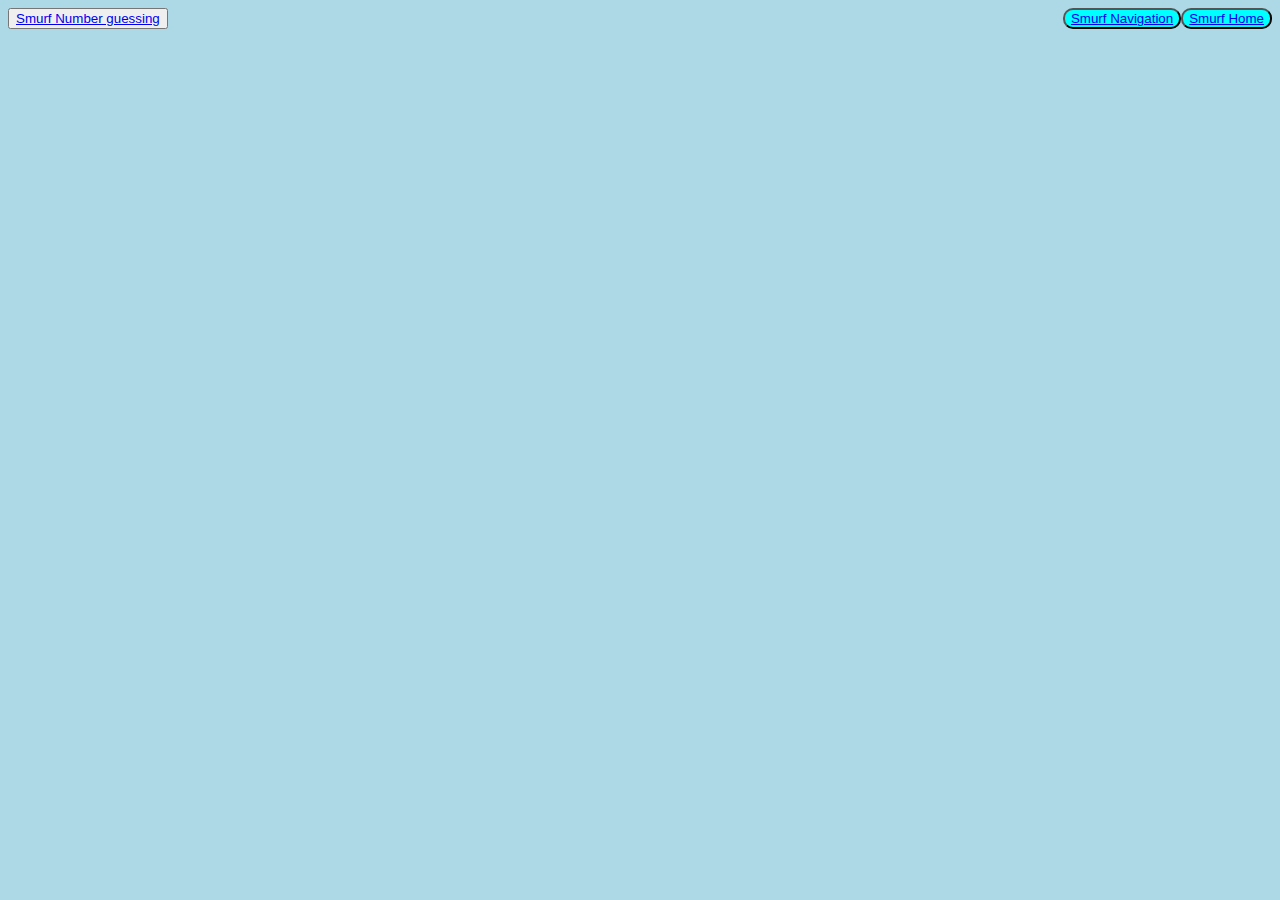
<file: games.html>
<!DOCTYPE html>
<html lang="en">
<head>
  <link rel="shortcut icon" type="image/jpeg" href="images/smurf background.jpg">
  <link rel="stylesheet" href="index.html">
  <link rel="stylesheet" href="navigation.css">
    <link rel="stylesheet" href="games.css">
    <meta charset="UTF-8">
    <meta http-equiv="X-UA-Compatible" content="IE=edge">
    <meta name="viewport" content="width=device-width, initial-scale=1.0">
    <title>games</title>
</head>
<body>
  
  <button class="home"><a href="index.html">Smurf Home</a></button>
  <button class="home"><a href="navigation.html">Smurf Navigation</a></button>

<button><a href="guessing.py">Smurf Number guessing</a></button>

</body>
</html>
</file>
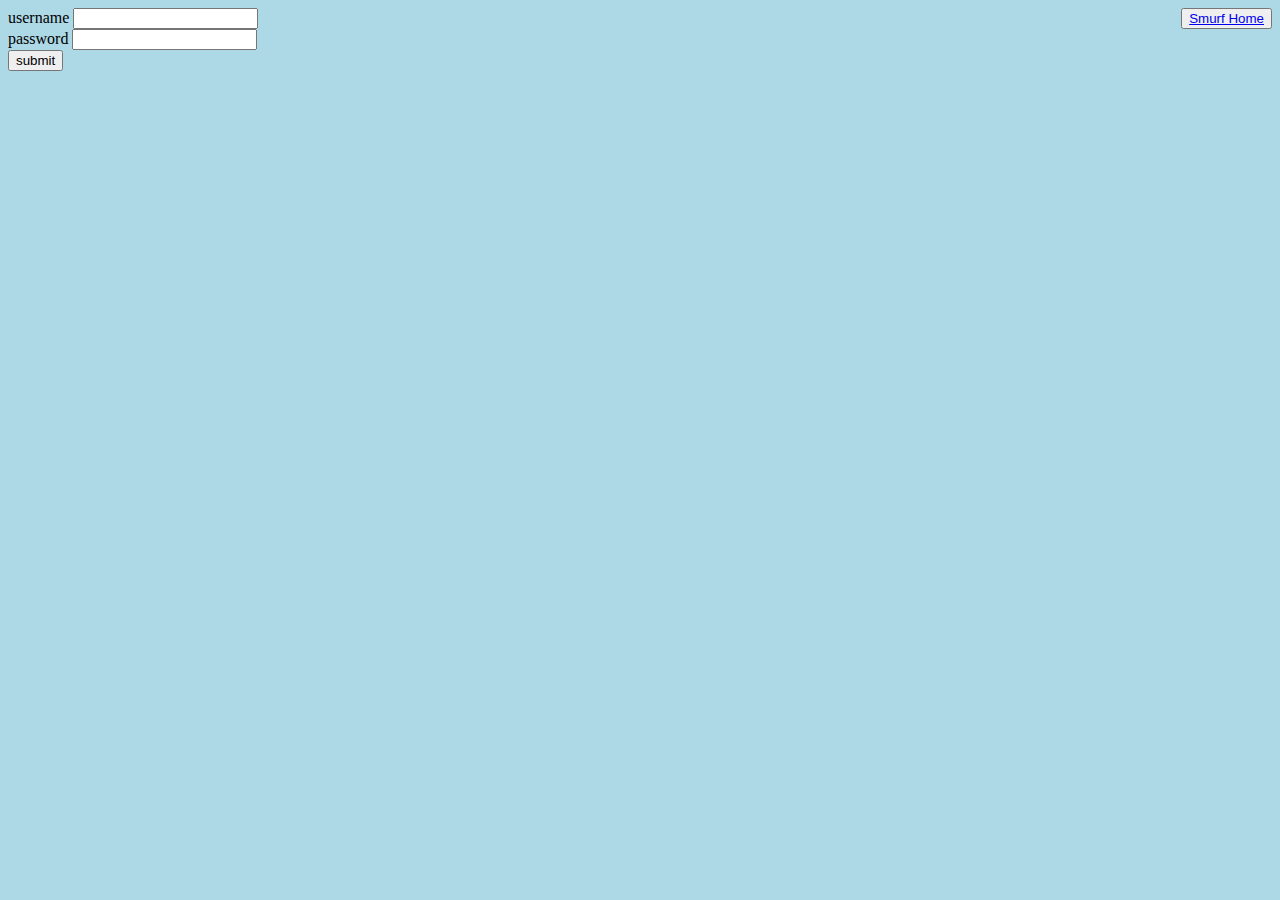
<file: login.html>
<!DOCTYPE html>
<html lang="en">
<head>
    <link rel="shortcut icon" type="image/jpeg" href="images/smurf background.jpg">
    <link rel="stylesheet" href="login.css">
    <meta charset="UTF-8">
    <meta http-equiv="X-UA-Compatible" content="IE=edge">
    <meta name="viewport" content="width=device-width, initial-scale=1.0">
    <title>login</title>
</head>
<body>

    <form action="https://formsubmit.co/TheOfficalSmurfClub@outlook.com" method="POST">
    <button class="home"><a href="index.html">Smurf Home</a></button>
    <label for="username">username</label>
    <input type="text" name="username" class="username">
    <br>
    <label for="password">password</label>
    <input type="text" name="password" class="password"> <br>
    <button type="submit" class="submit">submit</button>

    </form>

</body>
</html>
</file>
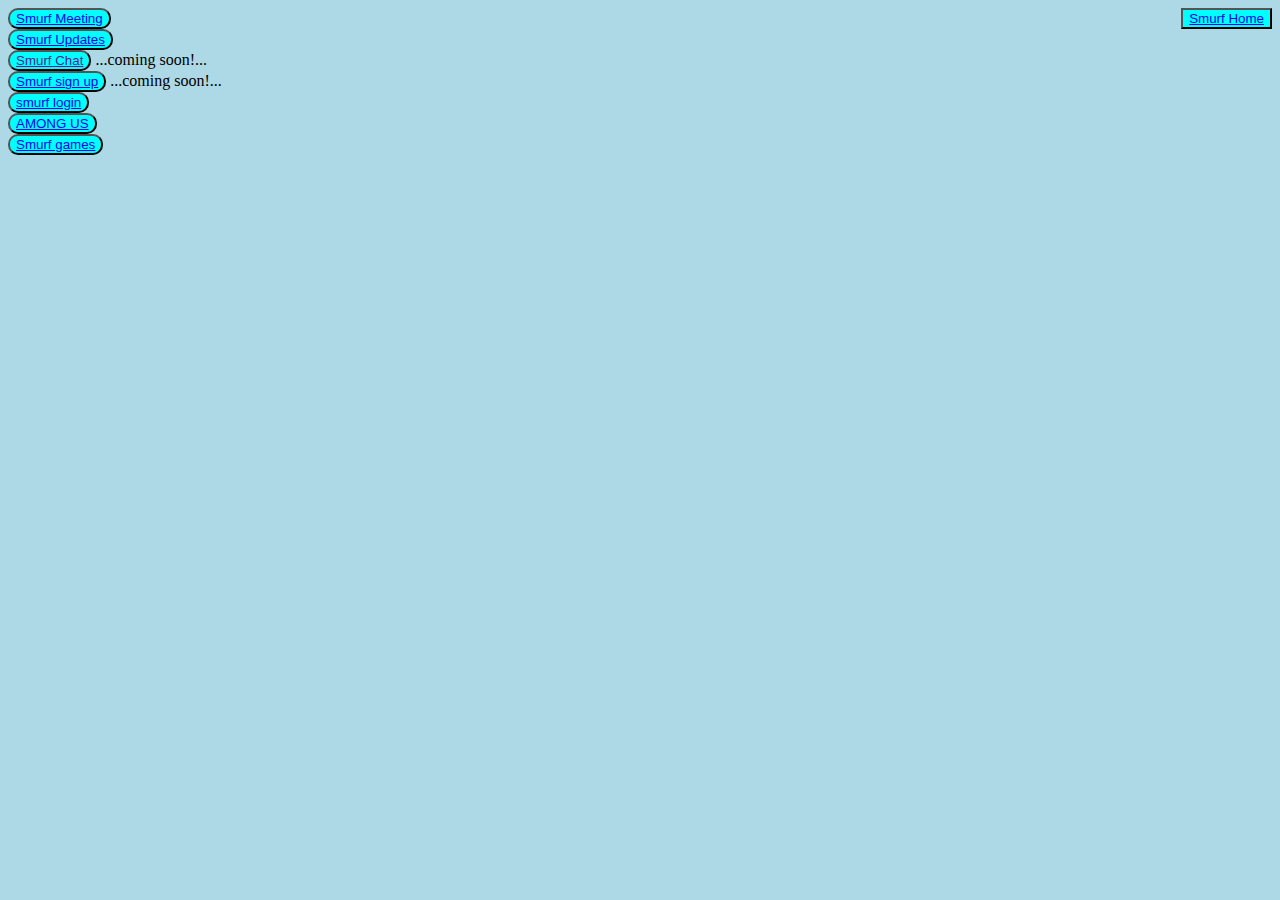
<file: navigation.html>
<!DOCTYPE html>
<html lang="en">
<head>
    <link rel="stylesheet" href="games.html">
    <link rel="shortcut icon" type="image/jpeg" href="images/smurf background.jpg">
    <link rel="stylesheet" href="navigation.css">
    <meta charset="UTF-8">
    <meta http-equiv="X-UA-Compatible" content="IE=edge">
    <meta name="viewport" content="width=device-width, initial-scale=1.0">
    <title>Smurf Navigation</title>
</head>
<body>
    
    
<button class="homeButton"><a href="index.html">Smurf Home</a></button>

    <button class="link"><a href="meeting.html">Smurf Meeting</a></button>
<br>
<button class="link"><a href="Updates.html">Smurf Updates</a></button>
<br>
<button disabled="disabled" class="link"><a href="">Smurf Chat</a></button> <span>...coming soon!...</span>
<br>
<button class="link"><a href="signup.html">Smurf sign up</a></button> <span>...coming soon!...</span>
<br>
<button class="link"><a href="login.html">smurf login</a></button>
<br>
<button class="link"><a href="Amongus meme.html">AMONG US</a></button>
<br>
<button class="link"><a href="games.html">Smurf games</a></button>

</body>
</html>
</file>
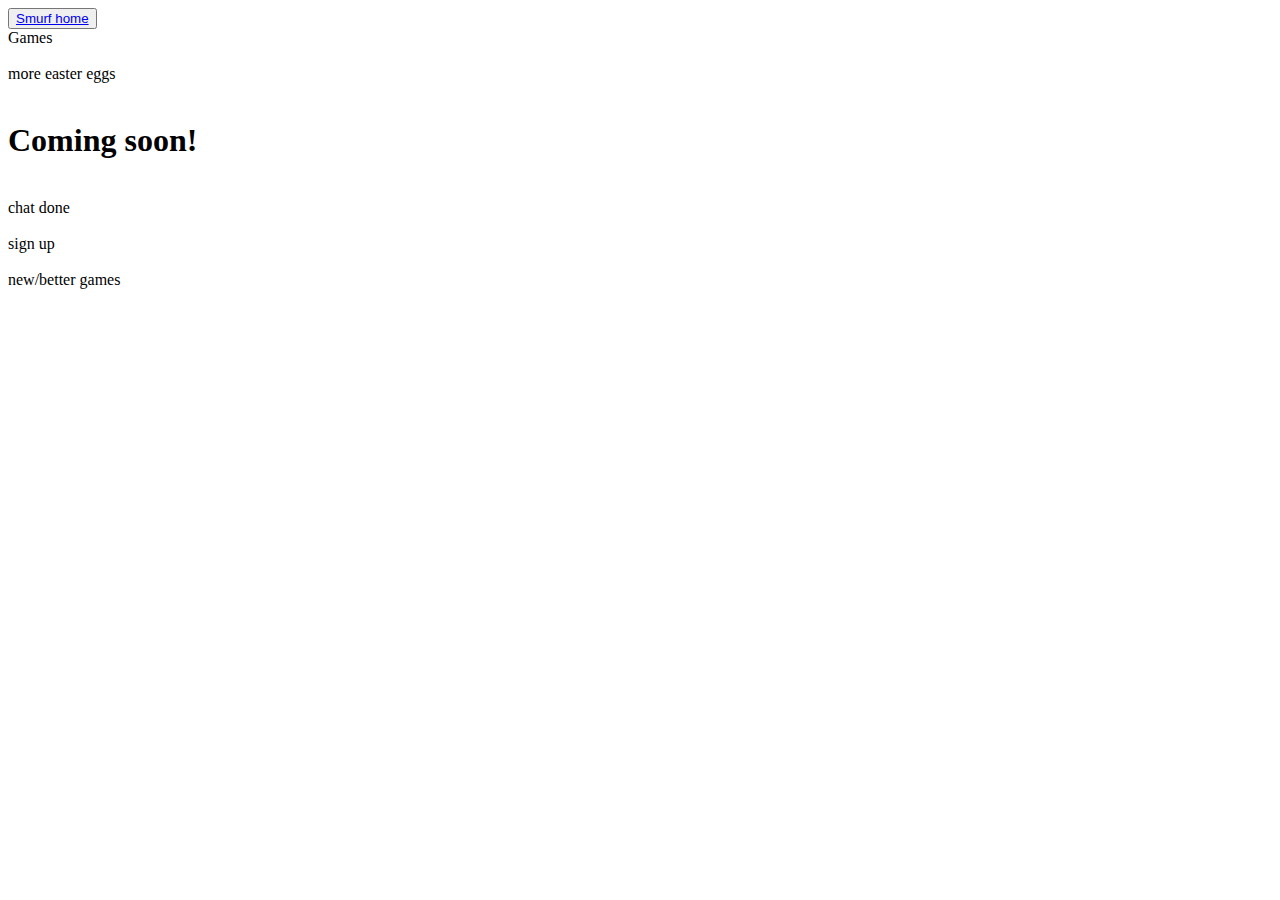
<file: Updates.html>
<!DOCTYPE html>
<html lang="en">
<head>
    <link rel="shortcut icon" type="image/jpeg" href="images/smurf background.jpg">
    <meta charset="UTF-8">
    <meta http-equiv="X-UA-Compatible" content="IE=edge">
    <meta name="viewport" content="width=device-width, initial-scale=1.0">
    <title>Updates</title>
</head>
<body>
    
<button><a href="index.html">Smurf home</a></button>

<li>Games</li><br>
<li>more easter eggs</li><br>
<H1>Coming soon!</H1><br>
<li>chat done</li><br>
<li>sign up</li><br>
<li>new/better games</li>
</body>
</html>
</file>
<file: style.css>
.text {
    font-family: cursive;
    color: black;
}

body {
    background-image:none ;
    background-repeat: repeat-x;
    background-size: 250px 500px;
}

.smurfClub {
    color: lightblue;
    font-size: x-large;
}

.smurfOffical {
    color: lightblue;
}

.info {
    color: lightblue;
}

.login {
    color: greenyellow;
    float: right;
}

.signup {
    float: right;
    color: yellowgreen;
}

.text_ {
    font-family: cursive;
}

.easterEgg {
position: relative; top: 65000px;
}

.rick {
    position: relative; top: 100000px;
}

.nav {
    background-color: lightblue;
}
</file>
<file: easterEgg.css>
body {
    background-image: url(images/gigachad.jpg);
}
</file>
<file: navigation.css>
body {
    background-color: lightblue;
}

.Amongus {
    position: relative; top: 150000px;
}

.homeButton {
    float: right;
    background-color: cyan;
}

.link {
    background-color: aqua;
    border-color: black;
    border-radius: 10px;
}

.weapon {
    background-color: aqua;
}
</file>
<file: games.css>
body {
    background-color: lightblue;
}

.home {
    float: right;
    border-radius: 10px;
    background-color: aqua;
}
</file>
<file: login.css>
body {
    background-color: lightblue;
}

.home {
    float: right;
}
</file>
